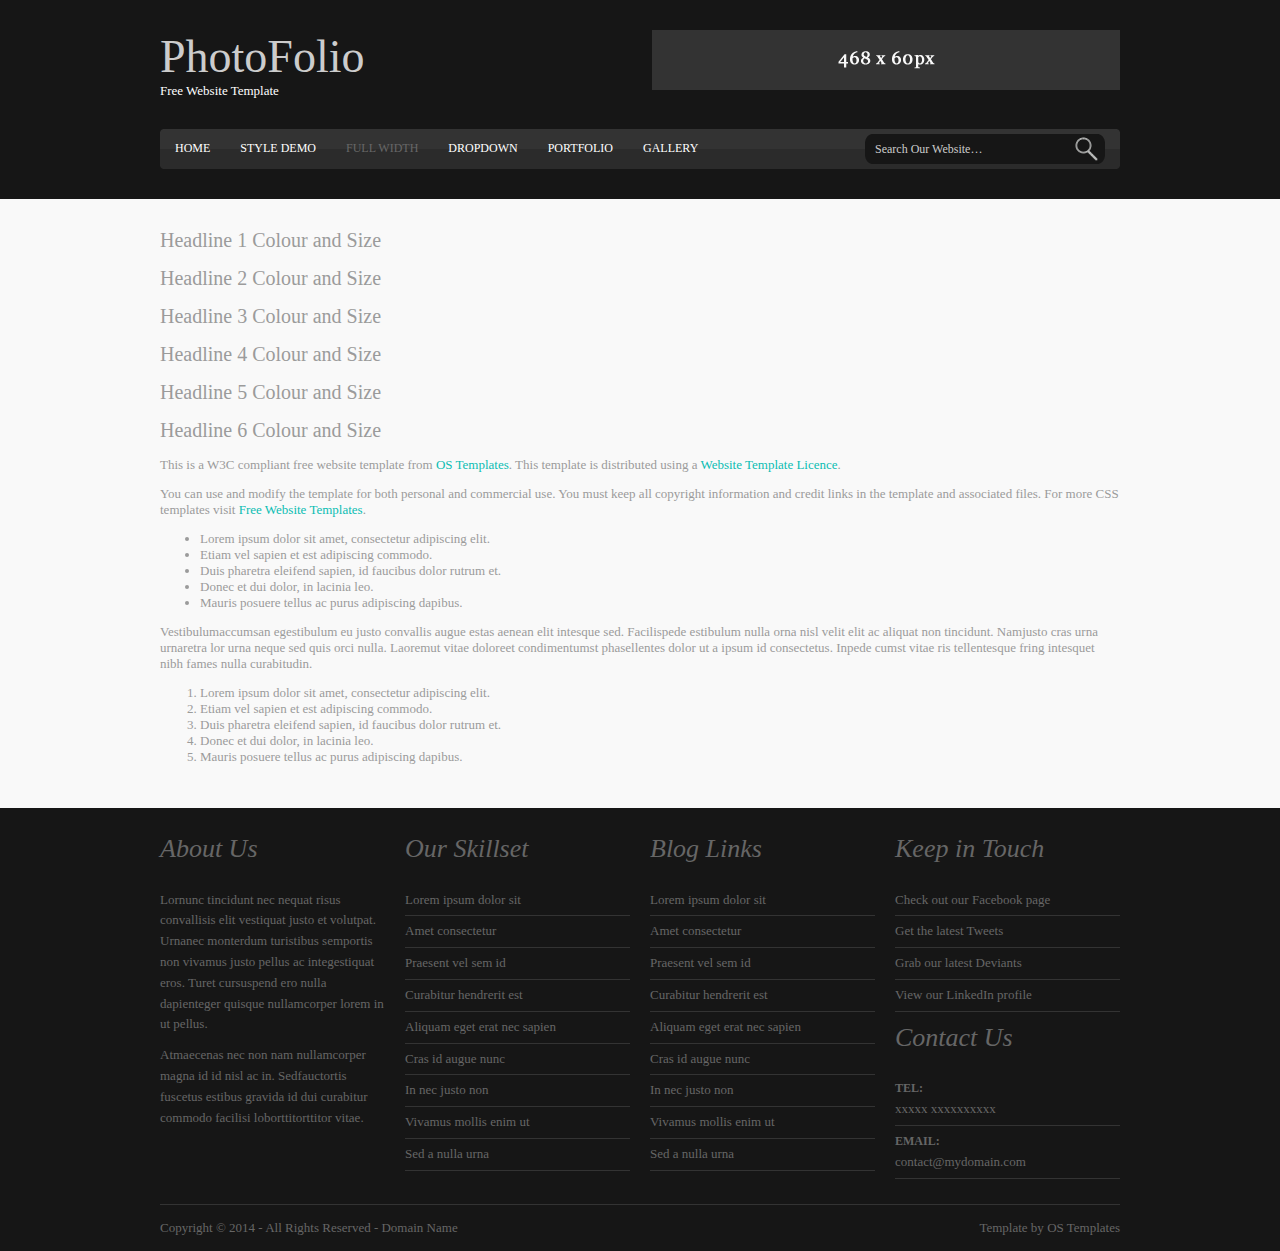
<file: pages/full-width.html>
<!DOCTYPE html PUBLIC "-//W3C//DTD XHTML 1.0 Transitional//EN" "http://www.w3.org/TR/xhtml1/DTD/xhtml1-transitional.dtd">
<!--
Template Name: PhotoFolio
Author: <a href="http://www.os-templates.com/">OS Templates</a>
Author URI: http://www.os-templates.com/
Licence: Free to use under our free template licence terms
Licence URI: http://www.os-templates.com/template-terms
-->
<html xmlns="http://www.w3.org/1999/xhtml">
<head>
<title>PhotoFolio | Full Width</title>
<meta http-equiv="Content-Type" content="text/html; charset=iso-8859-1" />
<link rel="stylesheet" href="../layout/styles/layout.css" type="text/css" />
</head>
<body id="top">
<div class="wrapper col1">
  <div id="header" class="clear">
    <div class="fl_left">
      <h1><a href="../index.html">PhotoFolio</a></h1>
      <p>Free Website Template</p>
    </div>
    <div class="fl_right"><a href="#"><img src="../images/demo/468x60.gif" alt="" /></a></div>
  </div>
</div>
<!-- ####################################################################################################### -->
<div class="wrapper col1">
  <div id="topbar" class="clear">
    <ul id="topnav">
      <li><a href="../index.html">Home</a></li>
      <li><a href="style-demo.html">Style Demo</a></li>
      <li class="active"><a href="full-width.html">Full Width</a></li>
      <li><a href="#">DropDown</a>
        <ul>
          <li><a href="#">Link 1</a></li>
          <li><a href="#">Link 2</a></li>
          <li><a href="#">Link 3</a></li>
        </ul>
      </li>
      <li><a href="portfolio.html">Portfolio</a></li>
      <li class="last"><a href="gallery.html">Gallery</a></li>
    </ul>
    <form action="#" method="post" id="search">
      <fieldset>
        <legend>Site Search</legend>
        <input type="text" value="Search Our Website&hellip;" onfocus="this.value=(this.value=='Search Our Website&hellip;')? '' : this.value ;" />
        <input type="image" id="go" src="../layout/images/search.gif" alt="Search" />
      </fieldset>
    </form>
  </div>
</div>
<!-- ####################################################################################################### -->
<div class="wrapper col2">
  <div id="container" class="clear"> 
    <!-- ####################################################################################################### -->
    <h1>Headline 1 Colour and Size</h1>
    <h2>Headline 2 Colour and Size</h2>
    <h3>Headline 3 Colour and Size</h3>
    <h4>Headline 4 Colour and Size</h4>
    <h5>Headline 5 Colour and Size</h5>
    <h6>Headline 6 Colour and Size</h6>
    <p>This is a W3C compliant free website template from <a href="http://www.os-templates.com/" title="Free Website Templates">OS Templates</a>. This template is distributed using a <a href="http://www.os-templates.com/template-terms">Website Template Licence</a>.</p>
    <p>You can use and modify the template for both personal and commercial use. You must keep all copyright information and credit links in the template and associated files. For more CSS templates visit <a href="http://www.os-templates.com/">Free Website Templates</a>.</p>
    <ul>
      <li>Lorem ipsum dolor sit amet, consectetur adipiscing elit.</li>
      <li>Etiam vel sapien et est adipiscing commodo.</li>
      <li>Duis pharetra eleifend sapien, id faucibus dolor rutrum et.</li>
      <li>Donec et dui dolor, in lacinia leo.</li>
      <li>Mauris posuere tellus ac purus adipiscing dapibus.</li>
    </ul>
    <p>Vestibulumaccumsan egestibulum eu justo convallis augue estas aenean elit intesque sed. Facilispede estibulum nulla orna nisl velit elit ac aliquat non tincidunt. Namjusto cras urna urnaretra lor urna neque sed quis orci nulla. Laoremut vitae doloreet condimentumst phasellentes dolor ut a ipsum id consectetus. Inpede cumst vitae ris tellentesque fring intesquet nibh fames nulla curabitudin.</p>
    <ol>
      <li>Lorem ipsum dolor sit amet, consectetur adipiscing elit.</li>
      <li>Etiam vel sapien et est adipiscing commodo.</li>
      <li>Duis pharetra eleifend sapien, id faucibus dolor rutrum et.</li>
      <li>Donec et dui dolor, in lacinia leo.</li>
      <li>Mauris posuere tellus ac purus adipiscing dapibus.</li>
    </ol>
    <!-- ####################################################################################################### --> 
  </div>
</div>
<!-- ####################################################################################################### -->
<div class="wrapper">
  <div id="footer" class="clear">
    <div class="footbox">
      <h2>About Us</h2>
      <p>Lornunc tincidunt nec nequat risus convallisis elit vestiquat justo et volutpat. Urnanec monterdum turistibus semportis non vivamus justo pellus ac integestiquat eros. Turet cursuspend ero nulla dapienteger quisque nullamcorper lorem in ut pellus.</p>
      <p>Atmaecenas nec non nam nullamcorper magna id id nisl ac in. Sedfauctortis fuscetus estibus gravida id dui curabitur commodo facilisi loborttitorttitor vitae.</p>
    </div>
    <div class="footbox">
      <h2>Our Skillset</h2>
      <ul>
        <li><a href="#">Lorem ipsum dolor sit</a></li>
        <li><a href="#">Amet consectetur</a></li>
        <li><a href="#">Praesent vel sem id</a></li>
        <li><a href="#">Curabitur hendrerit est</a></li>
        <li><a href="#">Aliquam eget erat nec sapien</a></li>
        <li><a href="#">Cras id augue nunc</a></li>
        <li><a href="#">In nec justo non</a></li>
        <li><a href="#">Vivamus mollis enim ut</a></li>
        <li class="last"><a href="#">Sed a nulla urna</a></li>
      </ul>
    </div>
    <div class="footbox">
      <h2>Blog Links</h2>
      <ul>
        <li><a href="#">Lorem ipsum dolor sit</a></li>
        <li><a href="#">Amet consectetur</a></li>
        <li><a href="#">Praesent vel sem id</a></li>
        <li><a href="#">Curabitur hendrerit est</a></li>
        <li><a href="#">Aliquam eget erat nec sapien</a></li>
        <li><a href="#">Cras id augue nunc</a></li>
        <li><a href="#">In nec justo non</a></li>
        <li><a href="#">Vivamus mollis enim ut</a></li>
        <li class="last"><a href="#">Sed a nulla urna</a></li>
      </ul>
    </div>
    <div class="footbox last">
      <h2>Keep in Touch</h2>
      <ul>
        <li><a href="#">Check out our Facebook page</a></li>
        <li><a href="#">Get the latest Tweets</a></li>
        <li><a href="#">Grab our latest Deviants</a></li>
        <li><a href="#">View our LinkedIn profile</a></li>
      </ul>
      <h2>Contact Us</h2>
      <ul>
        <li><strong class="title">Tel:</strong><br />
          xxxxx xxxxxxxxxx</li>
        <li><strong class="title">Email:</strong><br />
          <a href="#">contact@mydomain.com</a></li>
      </ul>
    </div>
  </div>
</div>
<!-- ####################################################################################################### -->
<div class="wrapper">
  <div id="copyright" class="clear">
    <p class="fl_left">Copyright &copy; 2014 - All Rights Reserved - <a href="#">Domain Name</a></p>
    <p class="fl_right">Template by <a target="_blank" href="http://www.os-templates.com/" title="Free Website Templates">OS Templates</a></p>
  </div>
</div>
</body>
</html>
</file>
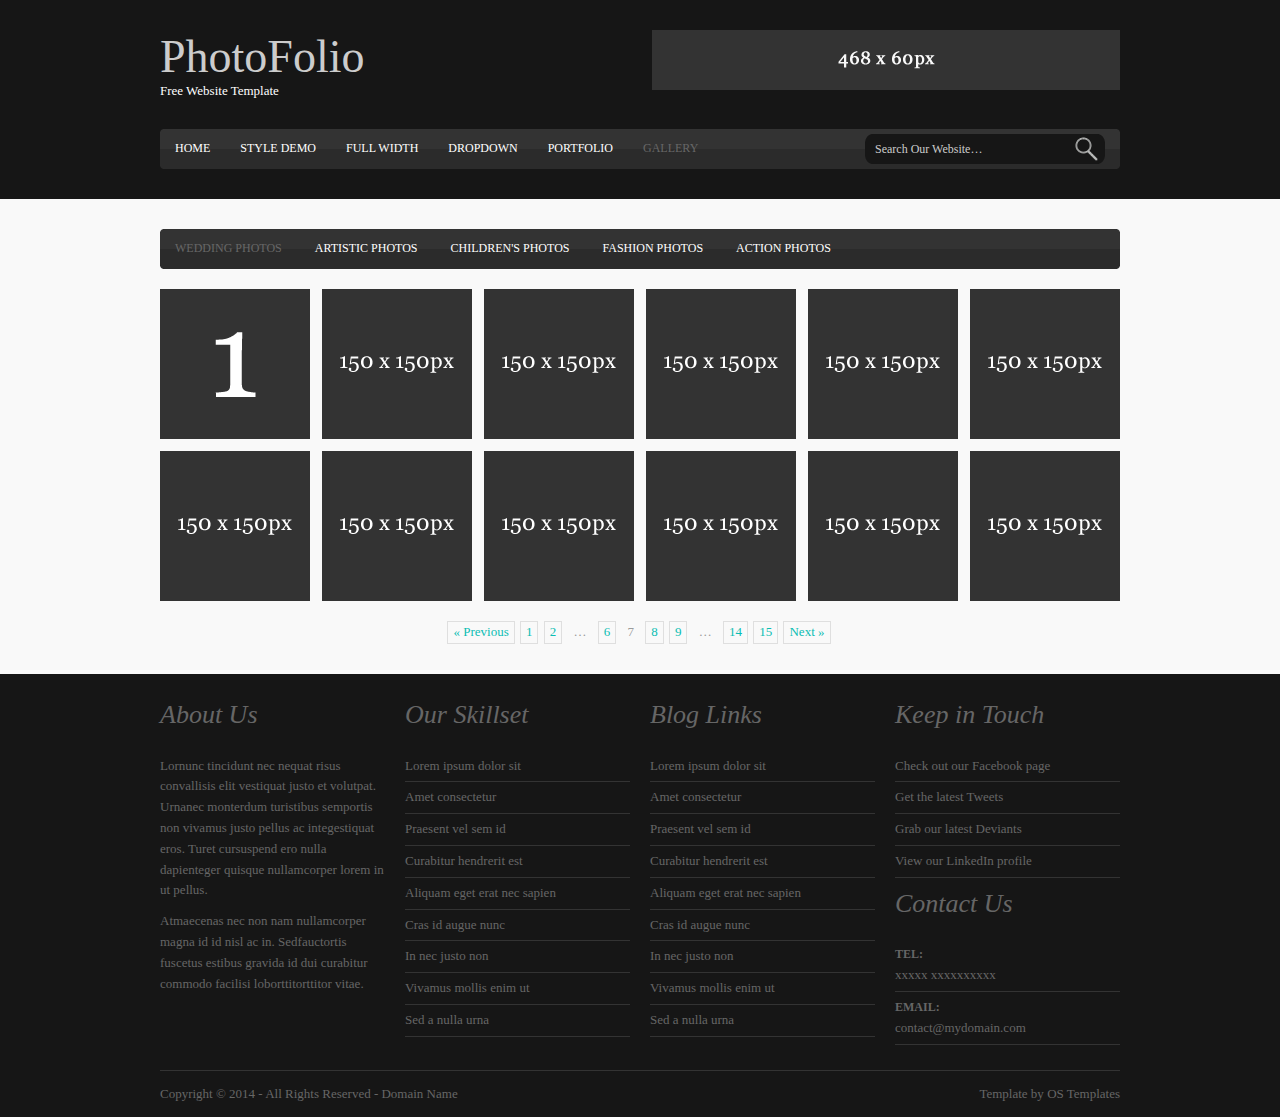
<file: pages/gallery.html>
<!DOCTYPE html PUBLIC "-//W3C//DTD XHTML 1.0 Transitional//EN" "http://www.w3.org/TR/xhtml1/DTD/xhtml1-transitional.dtd">
<!--
Template Name: PhotoFolio
Author: <a href="http://www.os-templates.com/">OS Templates</a>
Author URI: http://www.os-templates.com/
Licence: Free to use under our free template licence terms
Licence URI: http://www.os-templates.com/template-terms
-->
<html xmlns="http://www.w3.org/1999/xhtml">
<head>
<title>PhotoFolio | Gallery</title>
<meta http-equiv="Content-Type" content="text/html; charset=iso-8859-1" />
<link rel="stylesheet" href="../layout/styles/layout.css" type="text/css" />
<script type="text/javascript" src="../layout/scripts/jquery.min.js"></script>
<!-- tabs -->
<script type="text/javascript" src="../layout/scripts/jquery.ui.min.js"></script>
<script type="text/javascript">
$(document).ready(function () {
    $("#tabcontainer").tabs({
        event: "click"
    });
});
</script>
<!-- / tabs -->
<!-- prettyPhoto -->
<link rel="stylesheet" href="../layout/scripts/prettyphoto/prettyPhoto.css" type="text/css" />
<script type="text/javascript" src="../layout/scripts/prettyphoto/jquery.prettyPhoto.js"></script>
<script type="text/javascript">
$(document).ready(function() {
    $("a[rel^='prettyPhoto']").prettyPhoto({
        theme: 'dark_rounded',
        overlay_gallery: false,
        social_tools: false
    });
});
</script>
<!-- / prettyPhoto -->
</head>
<body id="top">
<div class="wrapper col1">
  <div id="header" class="clear">
    <div class="fl_left">
      <h1><a href="../index.html">PhotoFolio</a></h1>
      <p>Free Website Template</p>
    </div>
    <div class="fl_right"><a href="#"><img src="../images/demo/468x60.gif" alt="" /></a></div>
  </div>
</div>
<!-- ####################################################################################################### -->
<div class="wrapper col1">
  <div id="topbar" class="clear">
    <ul id="topnav">
      <li><a href="../index.html">Home</a></li>
      <li><a href="style-demo.html">Style Demo</a></li>
      <li><a href="full-width.html">Full Width</a></li>
      <li><a href="#">DropDown</a>
        <ul>
          <li><a href="#">Link 1</a></li>
          <li><a href="#">Link 2</a></li>
          <li><a href="#">Link 3</a></li>
        </ul>
      </li>
      <li><a href="portfolio.html">Portfolio</a></li>
      <li class="active last"><a href="gallery.html">Gallery</a></li>
    </ul>
    <form action="#" method="post" id="search">
      <fieldset>
        <legend>Site Search</legend>
        <input type="text" value="Search Our Website&hellip;" onfocus="this.value=(this.value=='Search Our Website&hellip;')? '' : this.value ;" />
        <input type="image" id="go" src="../layout/images/search.gif" alt="Search" />
      </fieldset>
    </form>
  </div>
</div>
<!-- ####################################################################################################### -->
<div class="wrapper col2">
  <div id="container" class="clear"> 
    <!-- ####################################################################################################### -->
    <div id="tabcontainer">
      <ul id="tabnav">
        <li><a href="#tabs-1">Wedding Photos</a></li>
        <li><a href="#tabs-2">Artistic Photos</a></li>
        <li><a href="#tabs-3">Children's Photos</a></li>
        <li><a href="#tabs-4">Fashion Photos</a></li>
        <li><a href="#tabs-5">Action Photos</a></li>
      </ul>
      <!-- ########### -->
      <div id="tabs-1" class="gallery clear">
        <ul>
          <li><a href="../images/demo/portfolioslider/1.gif" rel="prettyPhoto[gallery1]" title="Image 1"><img src="../images/demo/gallery/1.gif" alt="Title Text" /></a></li>
          <li><a href="../images/demo/portfolioslider/1.gif" rel="prettyPhoto[gallery1]" title="Image 2"><img src="../images/demo/gallery/150x150.gif" alt="Title Text" /></a></li>
          <li><a href="../images/demo/portfolioslider/1.gif" rel="prettyPhoto[gallery1]" title="Image 3"><img src="../images/demo/gallery/150x150.gif" alt="Title Text" /></a></li>
          <li><a href="../images/demo/portfolioslider/1.gif" rel="prettyPhoto[gallery1]" title="Image 4"><img src="../images/demo/gallery/150x150.gif" alt="Title Text" /></a></li>
          <li><a href="../images/demo/portfolioslider/1.gif" rel="prettyPhoto[gallery1]" title="Image 5"><img src="../images/demo/gallery/150x150.gif" alt="Title Text" /></a></li>
          <li class="last"><a href="../images/demo/portfolioslider/1.gif" rel="prettyPhoto[gallery1]" title="Image 6"><img src="../images/demo/gallery/150x150.gif" alt="Title Text" /></a></li>
          <li><a href="../images/demo/portfolioslider/1.gif" rel="prettyPhoto[gallery1]" title="Image 7"><img src="../images/demo/gallery/150x150.gif" alt="Title Text" /></a></li>
          <li><a href="../images/demo/portfolioslider/1.gif" rel="prettyPhoto[gallery1]" title="Image 8"><img src="../images/demo/gallery/150x150.gif" alt="Title Text" /></a></li>
          <li><a href="../images/demo/portfolioslider/1.gif" rel="prettyPhoto[gallery1]" title="Image 9"><img src="../images/demo/gallery/150x150.gif" alt="Title Text" /></a></li>
          <li><a href="../images/demo/portfolioslider/1.gif" rel="prettyPhoto[gallery1]" title="Image 10"><img src="../images/demo/gallery/150x150.gif" alt="Title Text" /></a></li>
          <li><a href="../images/demo/portfolioslider/1.gif" rel="prettyPhoto[gallery1]" title="Image 11"><img src="../images/demo/gallery/150x150.gif" alt="Title Text" /></a></li>
          <li class="last"><a href="../images/demo/portfolioslider/1.gif" rel="prettyPhoto[gallery1]" title="Image 12"><img src="../images/demo/gallery/150x150.gif" alt="Title Text" /></a></li>
        </ul>
      </div>
      <!-- ########### -->
      <div id="tabs-2" class="gallery clear">
        <ul>
          <li><a href="../images/demo/portfolioslider/1.gif" rel="prettyPhoto[gallery2]" title="Image 1"><img src="../images/demo/gallery/2.gif" alt="Title Text" /></a></li>
          <li><a href="../images/demo/portfolioslider/1.gif" rel="prettyPhoto[gallery2]" title="Image 2"><img src="../images/demo/gallery/150x150.gif" alt="Title Text" /></a></li>
          <li><a href="../images/demo/portfolioslider/1.gif" rel="prettyPhoto[gallery2]" title="Image 3"><img src="../images/demo/gallery/150x150.gif" alt="Title Text" /></a></li>
          <li><a href="../images/demo/portfolioslider/1.gif" rel="prettyPhoto[gallery2]" title="Image 4"><img src="../images/demo/gallery/150x150.gif" alt="Title Text" /></a></li>
          <li><a href="../images/demo/portfolioslider/1.gif" rel="prettyPhoto[gallery2]" title="Image 5"><img src="../images/demo/gallery/150x150.gif" alt="Title Text" /></a></li>
          <li class="last"><a href="../images/demo/portfolioslider/1.gif" rel="prettyPhoto[gallery2]" title="Image 6"><img src="../images/demo/gallery/150x150.gif" alt="Title Text" /></a></li>
          <li><a href="../images/demo/portfolioslider/1.gif" rel="prettyPhoto[gallery2]" title="Image 7"><img src="../images/demo/gallery/150x150.gif" alt="Title Text" /></a></li>
          <li><a href="../images/demo/portfolioslider/1.gif" rel="prettyPhoto[gallery2]" title="Image 8"><img src="../images/demo/gallery/150x150.gif" alt="Title Text" /></a></li>
          <li><a href="../images/demo/portfolioslider/1.gif" rel="prettyPhoto[gallery2]" title="Image 9"><img src="../images/demo/gallery/150x150.gif" alt="Title Text" /></a></li>
          <li><a href="../images/demo/portfolioslider/1.gif" rel="prettyPhoto[gallery2]" title="Image 10"><img src="../images/demo/gallery/150x150.gif" alt="Title Text" /></a></li>
          <li><a href="../images/demo/portfolioslider/1.gif" rel="prettyPhoto[gallery2]" title="Image 11"><img src="../images/demo/gallery/150x150.gif" alt="Title Text" /></a></li>
          <li class="last"><a href="../images/demo/portfolioslider/1.gif" rel="prettyPhoto[gallery2]" title="Image 12"><img src="../images/demo/gallery/150x150.gif" alt="Title Text" /></a></li>
        </ul>
      </div>
      <!-- ########### -->
      <div id="tabs-3" class="gallery clear">
        <ul>
          <li><a href="../images/demo/portfolioslider/1.gif" rel="prettyPhoto[gallery3]" title="Image 1"><img src="../images/demo/gallery/3.gif" alt="Title Text" /></a></li>
          <li><a href="../images/demo/portfolioslider/1.gif" rel="prettyPhoto[gallery3]" title="Image 2"><img src="../images/demo/gallery/150x150.gif" alt="Title Text" /></a></li>
          <li><a href="../images/demo/portfolioslider/1.gif" rel="prettyPhoto[gallery3]" title="Image 3"><img src="../images/demo/gallery/150x150.gif" alt="Title Text" /></a></li>
          <li><a href="../images/demo/portfolioslider/1.gif" rel="prettyPhoto[gallery3]" title="Image 4"><img src="../images/demo/gallery/150x150.gif" alt="Title Text" /></a></li>
          <li><a href="../images/demo/portfolioslider/1.gif" rel="prettyPhoto[gallery3]" title="Image 5"><img src="../images/demo/gallery/150x150.gif" alt="Title Text" /></a></li>
          <li class="last"><a href="../images/demo/portfolioslider/1.gif" rel="prettyPhoto[gallery3]" title="Image 6"><img src="../images/demo/gallery/150x150.gif" alt="Title Text" /></a></li>
          <li><a href="../images/demo/portfolioslider/1.gif" rel="prettyPhoto[gallery3]" title="Image 7"><img src="../images/demo/gallery/150x150.gif" alt="Title Text" /></a></li>
          <li><a href="../images/demo/portfolioslider/1.gif" rel="prettyPhoto[gallery3]" title="Image 8"><img src="../images/demo/gallery/150x150.gif" alt="Title Text" /></a></li>
          <li><a href="../images/demo/portfolioslider/1.gif" rel="prettyPhoto[gallery3]" title="Image 9"><img src="../images/demo/gallery/150x150.gif" alt="Title Text" /></a></li>
          <li><a href="../images/demo/portfolioslider/1.gif" rel="prettyPhoto[gallery3]" title="Image 10"><img src="../images/demo/gallery/150x150.gif" alt="Title Text" /></a></li>
          <li><a href="../images/demo/portfolioslider/1.gif" rel="prettyPhoto[gallery3]" title="Image 11"><img src="../images/demo/gallery/150x150.gif" alt="Title Text" /></a></li>
          <li class="last"><a href="../images/demo/portfolioslider/1.gif" rel="prettyPhoto[gallery3]" title="Image 12"><img src="../images/demo/gallery/150x150.gif" alt="Title Text" /></a></li>
        </ul>
      </div>
      <!-- ########### -->
      <div id="tabs-4" class="gallery clear">
        <ul>
          <li><a href="../images/demo/portfolioslider/1.gif" rel="prettyPhoto[gallery4]" title="Image 1"><img src="../images/demo/gallery/4.gif" alt="Title Text" /></a></li>
          <li><a href="../images/demo/portfolioslider/1.gif" rel="prettyPhoto[gallery4]" title="Image 2"><img src="../images/demo/gallery/150x150.gif" alt="Title Text" /></a></li>
          <li><a href="../images/demo/portfolioslider/1.gif" rel="prettyPhoto[gallery4]" title="Image 3"><img src="../images/demo/gallery/150x150.gif" alt="Title Text" /></a></li>
          <li><a href="../images/demo/portfolioslider/1.gif" rel="prettyPhoto[gallery4]" title="Image 4"><img src="../images/demo/gallery/150x150.gif" alt="Title Text" /></a></li>
          <li><a href="../images/demo/portfolioslider/1.gif" rel="prettyPhoto[gallery4]" title="Image 5"><img src="../images/demo/gallery/150x150.gif" alt="Title Text" /></a></li>
          <li class="last"><a href="../images/demo/portfolioslider/1.gif" rel="prettyPhoto[gallery4]" title="Image 6"><img src="../images/demo/gallery/150x150.gif" alt="Title Text" /></a></li>
          <li><a href="../images/demo/portfolioslider/1.gif" rel="prettyPhoto[gallery4]" title="Image 7"><img src="../images/demo/gallery/150x150.gif" alt="Title Text" /></a></li>
          <li><a href="../images/demo/portfolioslider/1.gif" rel="prettyPhoto[gallery4]" title="Image 8"><img src="../images/demo/gallery/150x150.gif" alt="Title Text" /></a></li>
          <li><a href="../images/demo/portfolioslider/1.gif" rel="prettyPhoto[gallery4]" title="Image 9"><img src="../images/demo/gallery/150x150.gif" alt="Title Text" /></a></li>
          <li><a href="../images/demo/portfolioslider/1.gif" rel="prettyPhoto[gallery4]" title="Image 10"><img src="../images/demo/gallery/150x150.gif" alt="Title Text" /></a></li>
          <li><a href="../images/demo/portfolioslider/1.gif" rel="prettyPhoto[gallery4]" title="Image 11"><img src="../images/demo/gallery/150x150.gif" alt="Title Text" /></a></li>
          <li class="last"><a href="../images/demo/portfolioslider/1.gif" rel="prettyPhoto[gallery4]" title="Image 12"><img src="../images/demo/gallery/150x150.gif" alt="Title Text" /></a></li>
        </ul>
      </div>
      <!-- ########### -->
      <div id="tabs-5" class="gallery clear">
        <ul>
          <li><a href="../images/demo/portfolioslider/1.gif" rel="prettyPhoto[gallery5]" title="Image 1"><img src="../images/demo/gallery/5.gif" alt="Title Text" /></a></li>
          <li><a href="../images/demo/portfolioslider/1.gif" rel="prettyPhoto[gallery5]" title="Image 2"><img src="../images/demo/gallery/150x150.gif" alt="Title Text" /></a></li>
          <li><a href="../images/demo/portfolioslider/1.gif" rel="prettyPhoto[gallery5]" title="Image 3"><img src="../images/demo/gallery/150x150.gif" alt="Title Text" /></a></li>
          <li><a href="../images/demo/portfolioslider/1.gif" rel="prettyPhoto[gallery5]" title="Image 4"><img src="../images/demo/gallery/150x150.gif" alt="Title Text" /></a></li>
          <li><a href="../images/demo/portfolioslider/1.gif" rel="prettyPhoto[gallery5]" title="Image 5"><img src="../images/demo/gallery/150x150.gif" alt="Title Text" /></a></li>
          <li class="last"><a href="../images/demo/portfolioslider/1.gif" rel="prettyPhoto[gallery5]" title="Image 6"><img src="../images/demo/gallery/150x150.gif" alt="Title Text" /></a></li>
          <li><a href="../images/demo/portfolioslider/1.gif" rel="prettyPhoto[gallery5]" title="Image 7"><img src="../images/demo/gallery/150x150.gif" alt="Title Text" /></a></li>
          <li><a href="../images/demo/portfolioslider/1.gif" rel="prettyPhoto[gallery5]" title="Image 8"><img src="../images/demo/gallery/150x150.gif" alt="Title Text" /></a></li>
          <li><a href="../images/demo/portfolioslider/1.gif" rel="prettyPhoto[gallery5]" title="Image 9"><img src="../images/demo/gallery/150x150.gif" alt="Title Text" /></a></li>
          <li><a href="../images/demo/portfolioslider/1.gif" rel="prettyPhoto[gallery5]" title="Image 10"><img src="../images/demo/gallery/150x150.gif" alt="Title Text" /></a></li>
          <li><a href="../images/demo/portfolioslider/1.gif" rel="prettyPhoto[gallery5]" title="Image 11"><img src="../images/demo/gallery/150x150.gif" alt="Title Text" /></a></li>
          <li class="last"><a href="../images/demo/portfolioslider/1.gif" rel="prettyPhoto[gallery5]" title="Image 12"><img src="../images/demo/gallery/150x150.gif" alt="Title Text" /></a></li>
        </ul>
      </div>
      <!-- ########### --> 
    </div>
    <!-- ####################################################################################################### -->
    <div class="pagination">
      <ul>
        <li class="prev"><a href="#">&laquo; Previous</a></li>
        <li><a href="#">1</a></li>
        <li><a href="#">2</a></li>
        <li class="splitter">&hellip;</li>
        <li><a href="#">6</a></li>
        <li class="current">7</li>
        <li><a href="#">8</a></li>
        <li><a href="#">9</a></li>
        <li class="splitter">&hellip;</li>
        <li><a href="#">14</a></li>
        <li><a href="#">15</a></li>
        <li class="next"><a href="#">Next &raquo;</a></li>
      </ul>
    </div>
    <!-- ####################################################################################################### --> 
  </div>
</div>
<!-- ####################################################################################################### -->
<div class="wrapper">
  <div id="footer" class="clear">
    <div class="footbox">
      <h2>About Us</h2>
      <p>Lornunc tincidunt nec nequat risus convallisis elit vestiquat justo et volutpat. Urnanec monterdum turistibus semportis non vivamus justo pellus ac integestiquat eros. Turet cursuspend ero nulla dapienteger quisque nullamcorper lorem in ut pellus.</p>
      <p>Atmaecenas nec non nam nullamcorper magna id id nisl ac in. Sedfauctortis fuscetus estibus gravida id dui curabitur commodo facilisi loborttitorttitor vitae.</p>
    </div>
    <div class="footbox">
      <h2>Our Skillset</h2>
      <ul>
        <li><a href="#">Lorem ipsum dolor sit</a></li>
        <li><a href="#">Amet consectetur</a></li>
        <li><a href="#">Praesent vel sem id</a></li>
        <li><a href="#">Curabitur hendrerit est</a></li>
        <li><a href="#">Aliquam eget erat nec sapien</a></li>
        <li><a href="#">Cras id augue nunc</a></li>
        <li><a href="#">In nec justo non</a></li>
        <li><a href="#">Vivamus mollis enim ut</a></li>
        <li class="last"><a href="#">Sed a nulla urna</a></li>
      </ul>
    </div>
    <div class="footbox">
      <h2>Blog Links</h2>
      <ul>
        <li><a href="#">Lorem ipsum dolor sit</a></li>
        <li><a href="#">Amet consectetur</a></li>
        <li><a href="#">Praesent vel sem id</a></li>
        <li><a href="#">Curabitur hendrerit est</a></li>
        <li><a href="#">Aliquam eget erat nec sapien</a></li>
        <li><a href="#">Cras id augue nunc</a></li>
        <li><a href="#">In nec justo non</a></li>
        <li><a href="#">Vivamus mollis enim ut</a></li>
        <li class="last"><a href="#">Sed a nulla urna</a></li>
      </ul>
    </div>
    <div class="footbox last">
      <h2>Keep in Touch</h2>
      <ul>
        <li><a href="#">Check out our Facebook page</a></li>
        <li><a href="#">Get the latest Tweets</a></li>
        <li><a href="#">Grab our latest Deviants</a></li>
        <li><a href="#">View our LinkedIn profile</a></li>
      </ul>
      <h2>Contact Us</h2>
      <ul>
        <li><strong class="title">Tel:</strong><br />
          xxxxx xxxxxxxxxx</li>
        <li><strong class="title">Email:</strong><br />
          <a href="#">contact@mydomain.com</a></li>
      </ul>
    </div>
  </div>
</div>
<!-- ####################################################################################################### -->
<div class="wrapper">
  <div id="copyright" class="clear">
    <p class="fl_left">Copyright &copy; 2014 - All Rights Reserved - <a href="#">Domain Name</a></p>
    <p class="fl_right">Template by <a target="_blank" href="http://www.os-templates.com/" title="Free Website Templates">OS Templates</a></p>
  </div>
</div>
</body>
</html>
</file>
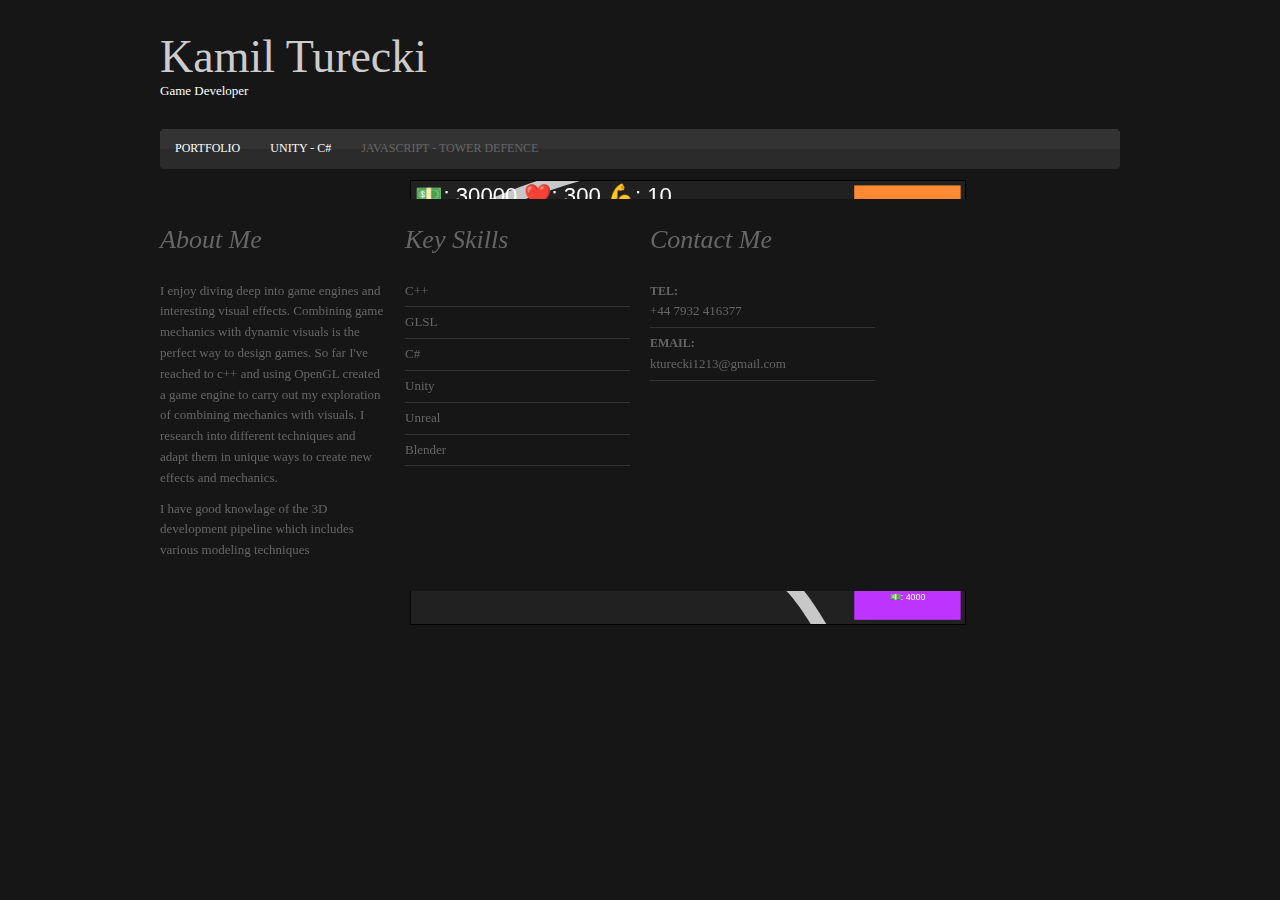
<file: pages/JSTD.html>
<!DOCTYPE html
  PUBLIC "-//W3C//DTD XHTML 1.0 Transitional//EN" "http://www.w3.org/TR/xhtml1/DTD/xhtml1-transitional.dtd">
<!--
Template Name: PhotoFolio
Author: <a href="http://www.os-templates.com/">OS Templates</a>
Author URI: http://www.os-templates.com/
Licence: Free to use under our free template licence terms
Licence URI: http://www.os-templates.com/template-terms
-->
<html xmlns="http://www.w3.org/1999/xhtml">

<head>
  <title>PhotoFolio | Gallery</title>
  <meta http-equiv="Content-Type" content="text/html; charset=iso-8859-1" />
  <meta charset="UTF-8">
  <meta http-equiv="X-UA-Compatible" content="IE=edge">
  <meta name="viewport" content="width=device-width, inital-scale=1.0">
  <link rel="stylesheet" href="../JSTD/Style-CSS.css">
  <link rel="stylesheet" href="../layout/styles/layout.css" type="text/css" />
  <script type="text/javascript" src="../layout/scripts/jquery.min.js"></script>
  <!-- tabs -->
  <script type="text/javascript" src="../layout/scripts/jquery.ui.min.js"></script>
  <script type="text/javascript">
    $(document).ready(function () {
      $("#tabcontainer").tabs({
        event: "click"
      });
    });
  </script>
  <!-- / tabs -->
  <!-- prettyPhoto -->
  <link rel="stylesheet" href="../layout/scripts/prettyphoto/prettyPhoto.css" type="text/css" />
  <script type="text/javascript" src="../layout/scripts/prettyphoto/jquery.prettyPhoto.js"></script>
  <script type="text/javascript">
    $(document).ready(function () {
      $("a[rel^='prettyPhoto']").prettyPhoto({
        theme: 'dark_rounded',
        overlay_gallery: false,
        social_tools: false
      });
    });
  </script>
  <!-- / prettyPhoto -->
</head>

<body id="top">

  <div class="wrapper col1">
    <div id="header" class="clear">
      <div class="fl_left">
        <h1><a href="index.html">Kamil Turecki</a></h1>
        <p>Game Developer</p>
      </div>
      <div class="fl_right"><a href="#"><!--img src="images/demo/468x60.gif" alt="" /--></a></div>
    </div>
  </div>
  <div class="wrapper col1">
    <div id="topbar" class="clear">
      <ul id="topnav">
        <li><a href="../index.html">Portfolio</a></li>
        <li><a href="../pages/Unity.html">Unity - C#</a></li>
        <li class="active last"><a href="../pages/JSTD.html">Javascript - Tower Defence</a></li>
    </div>
  </div>
  <div>
    <!-- ####################################################################################################### -->
    <div id="gameCanvasContainer">
      <display id="Game"></display>
      <script type="module" src="../JSTD/Main-JS.js"></script>
    </div>
  </div>
  <!-- ####################################################################################################### -->
  <div class="wrapper">
    <div id="footer" class="clear">
      <div class="footbox">
        <h2>About Me</h2>
        <p>I enjoy diving deep into game engines and interesting visual effects. Combining game mechanics with dynamic
          visuals is the perfect way to design games. So far I've reached to c++ and using OpenGL created a game engine
          to carry out my exploration of combining mechanics with visuals. I research into different techniques and
          adapt them in unique ways to create new effects and mechanics.</p>
        <p>I have good knowlage of the 3D development pipeline which includes various modeling techniques</p>
      </div>
      <div class="footbox">
        <h2>Key Skills</h2>
        <ul>
          <li><a href="#">C++</a></li>
          <li><a href="#">GLSL</a></li>
          <li><a href="#">C#</a></li>
          <li><a href="#">Unity</a></li>
          <li><a href="#">Unreal</a></li>
          <li><a href="#">Blender</a></li>
          <!--
        <li><a href="#">In nec justo non</a></li>
        <li><a href="#">Vivamus mollis enim ut</a></li>
        <li class="last"><a href="#">Sed a nulla urna</a></li>
        -->
        </ul>
      </div>

      <div class="footbox">
        <!--
      <h2>Blog Links</h2>
      <ul>
        <li><a href="#">Lorem ipsum dolor sit</a></li>
        <li><a href="#">Amet consectetur</a></li>
        <li><a href="#">Praesent vel sem id</a></li>
        <li><a href="#">Curabitur hendrerit est</a></li>
        <li><a href="#">Aliquam eget erat nec sapien</a></li>
        <li><a href="#">Cras id augue nunc</a></li>
        <li><a href="#">In nec justo non</a></li>
        <li><a href="#">Vivamus mollis enim ut</a></li>
        <li class="last"><a href="#">Sed a nulla urna</a></li>
      </ul>
      -->
      </div>

      <div class="footbox last">
        <!--
      <h2>Keep in Touch</h2>
      <ul>
        <li><a href="#">Check out our Facebook page</a></li>
        <li><a href="#">Get the latest Tweets</a></li>
        <li><a href="#">Grab our latest Deviants</a></li>
        <li><a href="#">View our LinkedIn profile</a></li>
      </ul>
      -->
        <h2>Contact Me</h2>
        <ul>
          <li><strong class="title">Tel:</strong><br />
            +44 7932 416377</li>
          <li><strong class="title">Email:</strong><br />
            <a href="#">kturecki1213@gmail.com</a>
          </li>
        </ul>
      </div>
    </div>
  </div>
  <!-- ####################################################################################################### 
<div class="wrapper">
  <div id="copyright" class="clear">
    <p class="fl_left">Copyright &copy; 2014 - All Rights Reserved - <a href="#">Domain Name</a></p>
    <p class="fl_right">Template by <a target="_blank" href="http://www.os-templates.com/" title="Free Website Templates">OS Templates</a></p>
  </div>
</div>

-->
</body>

</html>
</file>
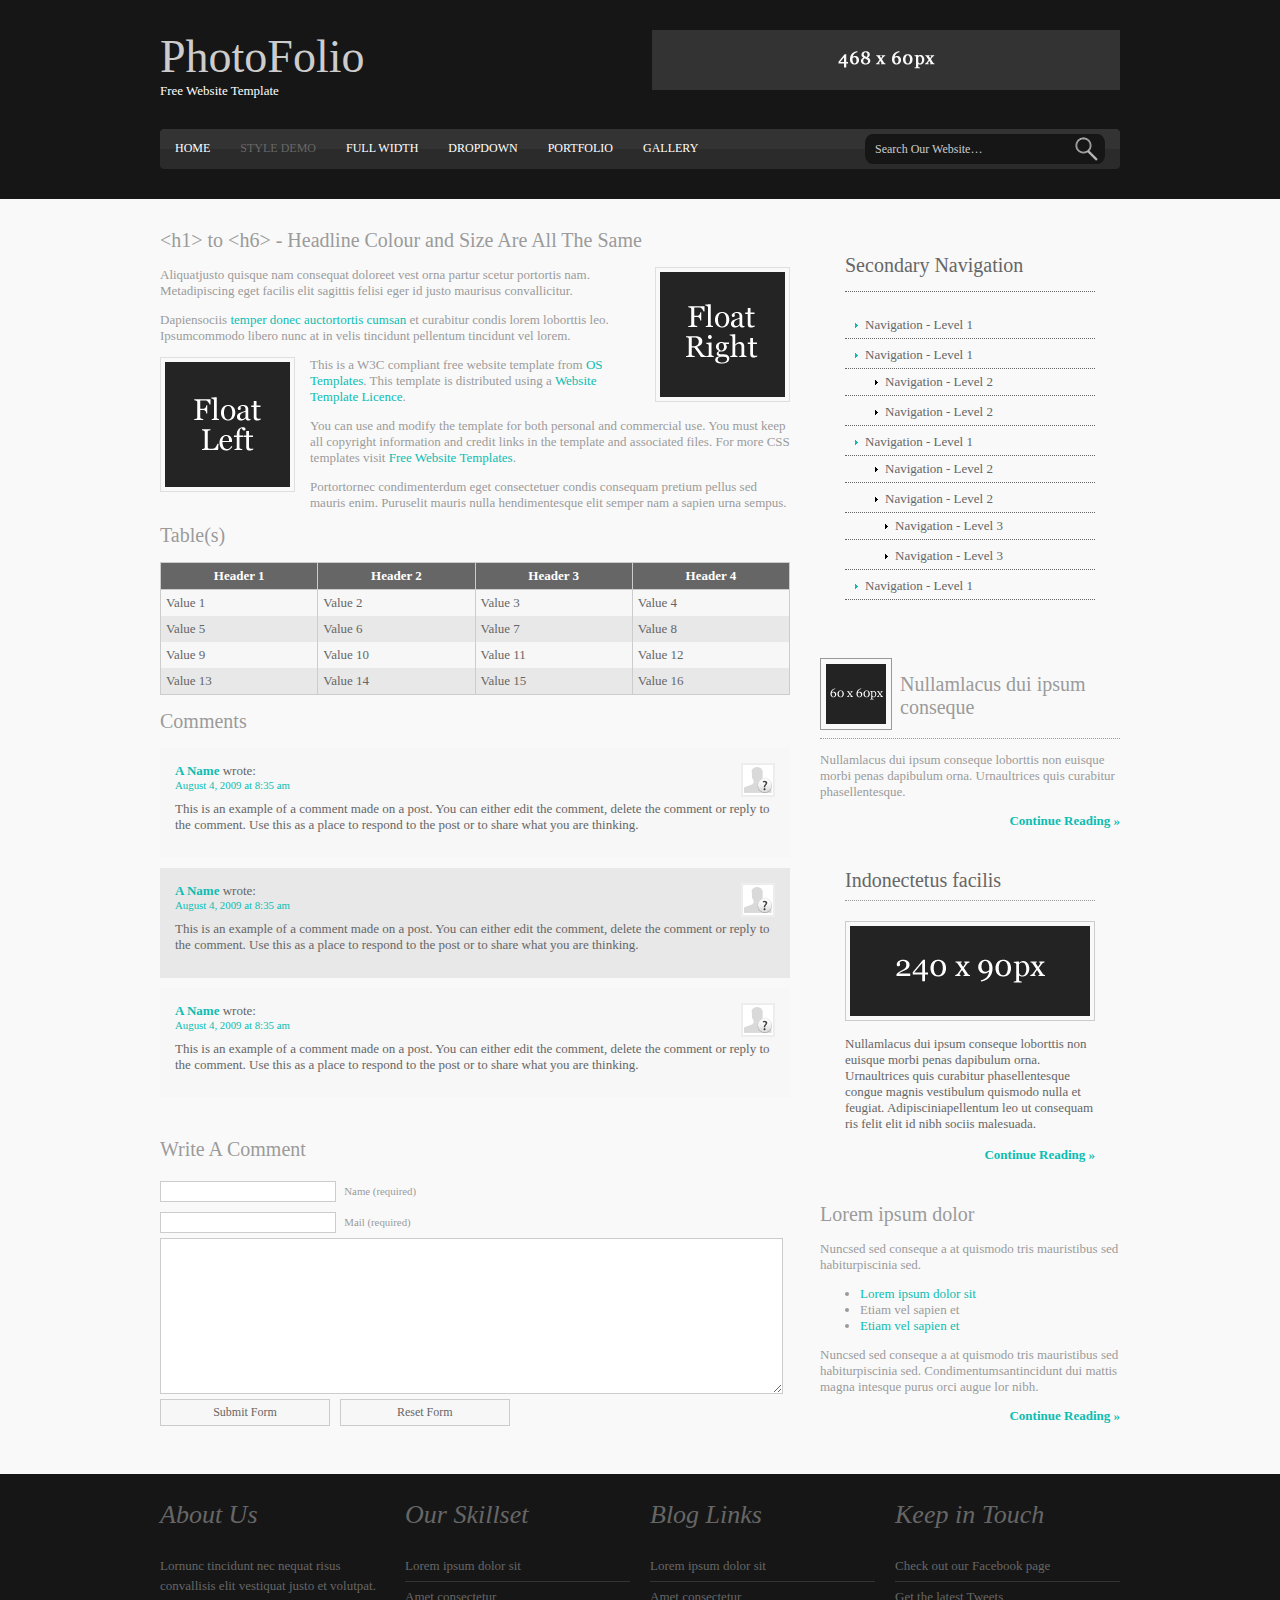
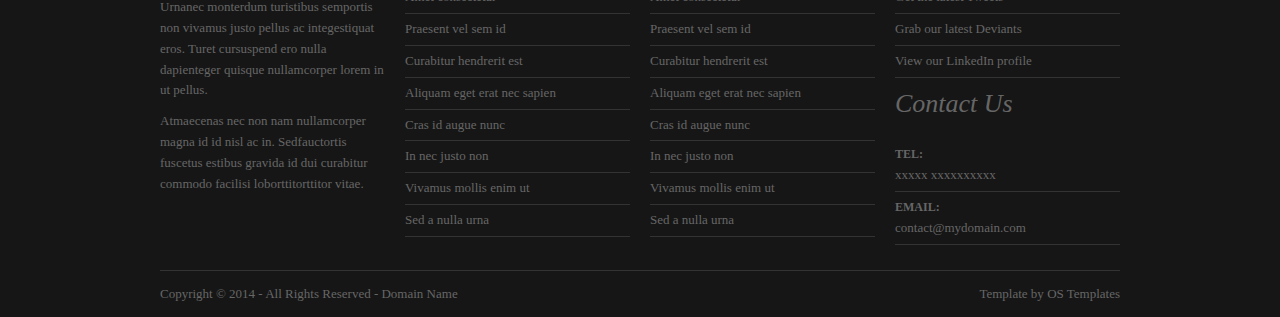
<file: pages/style-demo.html>
<!DOCTYPE html PUBLIC "-//W3C//DTD XHTML 1.0 Transitional//EN" "http://www.w3.org/TR/xhtml1/DTD/xhtml1-transitional.dtd">
<!--
Template Name: PhotoFolio
Author: <a href="http://www.os-templates.com/">OS Templates</a>
Author URI: http://www.os-templates.com/
Licence: Free to use under our free template licence terms
Licence URI: http://www.os-templates.com/template-terms
-->
<html xmlns="http://www.w3.org/1999/xhtml">
<head>
<title>PhotoFolio | Style Demo</title>
<meta http-equiv="Content-Type" content="text/html; charset=iso-8859-1" />
<link rel="stylesheet" href="../layout/styles/layout.css" type="text/css" />
</head>
<body id="top">
<div class="wrapper col1">
  <div id="header" class="clear">
    <div class="fl_left">
      <h1><a href="../index.html">PhotoFolio</a></h1>
      <p>Free Website Template</p>
    </div>
    <div class="fl_right"><a href="#"><img src="../images/demo/468x60.gif" alt="" /></a></div>
  </div>
</div>
<!-- ####################################################################################################### -->
<div class="wrapper col1">
  <div id="topbar" class="clear">
    <ul id="topnav">
      <li><a href="../index.html">Home</a></li>
      <li class="active"><a href="style-demo.html">Style Demo</a></li>
      <li><a href="full-width.html">Full Width</a></li>
      <li><a href="#">DropDown</a>
        <ul>
          <li><a href="#">Link 1</a></li>
          <li><a href="#">Link 2</a></li>
          <li><a href="#">Link 3</a></li>
        </ul>
      </li>
      <li><a href="portfolio.html">Portfolio</a></li>
      <li class="last"><a href="gallery.html">Gallery</a></li>
    </ul>
    <form action="#" method="post" id="search">
      <fieldset>
        <legend>Site Search</legend>
        <input type="text" value="Search Our Website&hellip;" onfocus="this.value=(this.value=='Search Our Website&hellip;')? '' : this.value ;" />
        <input type="image" id="go" src="../layout/images/search.gif" alt="Search" />
      </fieldset>
    </form>
  </div>
</div>
<!-- ####################################################################################################### -->
<div class="wrapper col2">
  <div id="container" class="clear"> 
    <!-- ####################################################################################################### -->
    <div id="content">
      <h1>&lt;h1&gt; to &lt;h6&gt; - Headline Colour and Size Are All The Same</h1>
      <img class="imgr" src="../images/demo/imgr.gif" alt="" width="125" height="125" />
      <p>Aliquatjusto quisque nam consequat doloreet vest orna partur scetur portortis nam. Metadipiscing eget facilis elit sagittis felisi eger id justo maurisus convallicitur.</p>
      <p>Dapiensociis <a href="#">temper donec auctortortis cumsan</a> et curabitur condis lorem loborttis leo. Ipsumcommodo libero nunc at in velis tincidunt pellentum tincidunt vel lorem.</p>
      <img class="imgl" src="../images/demo/imgl.gif" alt="" width="125" height="125" />
      <p>This is a W3C compliant free website template from <a href="http://www.os-templates.com/" title="Free Website Templates">OS Templates</a>. This template is distributed using a <a href="http://www.os-templates.com/template-terms">Website Template Licence</a>.</p>
      <p>You can use and modify the template for both personal and commercial use. You must keep all copyright information and credit links in the template and associated files. For more CSS templates visit <a href="http://www.os-templates.com/">Free Website Templates</a>.</p>
      <p>Portortornec condimenterdum eget consectetuer condis consequam pretium pellus sed mauris enim. Puruselit mauris nulla hendimentesque elit semper nam a sapien urna sempus.</p>
      <h2>Table(s)</h2>
      <table summary="Summary Here" cellpadding="0" cellspacing="0">
        <thead>
          <tr>
            <th>Header 1</th>
            <th>Header 2</th>
            <th>Header 3</th>
            <th>Header 4</th>
          </tr>
        </thead>
        <tbody>
          <tr class="light">
            <td>Value 1</td>
            <td>Value 2</td>
            <td>Value 3</td>
            <td>Value 4</td>
          </tr>
          <tr class="dark">
            <td>Value 5</td>
            <td>Value 6</td>
            <td>Value 7</td>
            <td>Value 8</td>
          </tr>
          <tr class="light">
            <td>Value 9</td>
            <td>Value 10</td>
            <td>Value 11</td>
            <td>Value 12</td>
          </tr>
          <tr class="dark">
            <td>Value 13</td>
            <td>Value 14</td>
            <td>Value 15</td>
            <td>Value 16</td>
          </tr>
        </tbody>
      </table>
      <div id="comments">
        <h2>Comments</h2>
        <ul class="commentlist">
          <li class="comment_odd">
            <div class="author"><img class="avatar" src="../images/demo/avatar.gif" width="32" height="32" alt="" /><span class="name"><a href="#">A Name</a></span> <span class="wrote">wrote:</span></div>
            <div class="submitdate"><a href="#">August 4, 2009 at 8:35 am</a></div>
            <p>This is an example of a comment made on a post. You can either edit the comment, delete the comment or reply to the comment. Use this as a place to respond to the post or to share what you are thinking.</p>
          </li>
          <li class="comment_even">
            <div class="author"><img class="avatar" src="../images/demo/avatar.gif" width="32" height="32" alt="" /><span class="name"><a href="#">A Name</a></span> <span class="wrote">wrote:</span></div>
            <div class="submitdate"><a href="#">August 4, 2009 at 8:35 am</a></div>
            <p>This is an example of a comment made on a post. You can either edit the comment, delete the comment or reply to the comment. Use this as a place to respond to the post or to share what you are thinking.</p>
          </li>
          <li class="comment_odd">
            <div class="author"><img class="avatar" src="../images/demo/avatar.gif" width="32" height="32" alt="" /><span class="name"><a href="#">A Name</a></span> <span class="wrote">wrote:</span></div>
            <div class="submitdate"><a href="#">August 4, 2009 at 8:35 am</a></div>
            <p>This is an example of a comment made on a post. You can either edit the comment, delete the comment or reply to the comment. Use this as a place to respond to the post or to share what you are thinking.</p>
          </li>
        </ul>
      </div>
      <h2>Write A Comment</h2>
      <div id="respond">
        <form action="#" method="post">
          <p>
            <input type="text" name="name" id="name" value="" size="22" />
            <label for="name"><small>Name (required)</small></label>
          </p>
          <p>
            <input type="text" name="email" id="email" value="" size="22" />
            <label for="email"><small>Mail (required)</small></label>
          </p>
          <p>
            <textarea name="comment" id="comment" cols="100%" rows="10"></textarea>
            <label for="comment" style="display:none;"><small>Comment (required)</small></label>
          </p>
          <p>
            <input name="submit" type="submit" id="submit" value="Submit Form" />
            &nbsp;
            <input name="reset" type="reset" id="reset" tabindex="5" value="Reset Form" />
          </p>
        </form>
      </div>
    </div>
    <div id="column">
      <div class="subnav">
        <h2>Secondary Navigation</h2>
        <ul>
          <li><a href="#">Navigation - Level 1</a></li>
          <li><a href="#">Navigation - Level 1</a>
            <ul>
              <li><a href="#">Navigation - Level 2</a></li>
              <li><a href="#">Navigation - Level 2</a></li>
            </ul>
          </li>
          <li><a href="#">Navigation - Level 1</a>
            <ul>
              <li><a href="#">Navigation - Level 2</a></li>
              <li><a href="#">Navigation - Level 2</a>
                <ul>
                  <li><a href="#">Navigation - Level 3</a></li>
                  <li><a href="#">Navigation - Level 3</a></li>
                </ul>
              </li>
            </ul>
          </li>
          <li><a href="#">Navigation - Level 1</a></li>
        </ul>
      </div>
      <div class="holder">
        <h2 class="title"><img src="../images/demo/60x60.gif" alt="" />Nullamlacus dui ipsum conseque</h2>
        <p>Nullamlacus dui ipsum conseque loborttis non euisque morbi penas dapibulum orna. Urnaultrices quis curabitur phasellentesque.</p>
        <p class="readmore"><a href="#">Continue Reading &raquo;</a></p>
      </div>
      <div id="featured">
        <ul>
          <li>
            <h2>Indonectetus facilis</h2>
            <p class="imgholder"><img src="../images/demo/240x90.gif" alt="" /></p>
            <p>Nullamlacus dui ipsum conseque loborttis non euisque morbi penas dapibulum orna. Urnaultrices quis curabitur phasellentesque congue magnis vestibulum quismodo nulla et feugiat. Adipisciniapellentum leo ut consequam ris felit elit id nibh sociis malesuada.</p>
            <p class="readmore"><a href="#">Continue Reading &raquo;</a></p>
          </li>
        </ul>
      </div>
      <div class="holder">
        <h2>Lorem ipsum dolor</h2>
        <p>Nuncsed sed conseque a at quismodo tris mauristibus sed habiturpiscinia sed.</p>
        <ul>
          <li><a href="#">Lorem ipsum dolor sit</a></li>
          <li>Etiam vel sapien et</li>
          <li><a href="#">Etiam vel sapien et</a></li>
        </ul>
        <p>Nuncsed sed conseque a at quismodo tris mauristibus sed habiturpiscinia sed. Condimentumsantincidunt dui mattis magna intesque purus orci augue lor nibh.</p>
        <p class="readmore"><a href="#">Continue Reading &raquo;</a></p>
      </div>
    </div>
    <!-- ####################################################################################################### --> 
  </div>
</div>
<!-- ####################################################################################################### -->
<div class="wrapper">
  <div id="footer" class="clear">
    <div class="footbox">
      <h2>About Us</h2>
      <p>Lornunc tincidunt nec nequat risus convallisis elit vestiquat justo et volutpat. Urnanec monterdum turistibus semportis non vivamus justo pellus ac integestiquat eros. Turet cursuspend ero nulla dapienteger quisque nullamcorper lorem in ut pellus.</p>
      <p>Atmaecenas nec non nam nullamcorper magna id id nisl ac in. Sedfauctortis fuscetus estibus gravida id dui curabitur commodo facilisi loborttitorttitor vitae.</p>
    </div>
    <div class="footbox">
      <h2>Our Skillset</h2>
      <ul>
        <li><a href="#">Lorem ipsum dolor sit</a></li>
        <li><a href="#">Amet consectetur</a></li>
        <li><a href="#">Praesent vel sem id</a></li>
        <li><a href="#">Curabitur hendrerit est</a></li>
        <li><a href="#">Aliquam eget erat nec sapien</a></li>
        <li><a href="#">Cras id augue nunc</a></li>
        <li><a href="#">In nec justo non</a></li>
        <li><a href="#">Vivamus mollis enim ut</a></li>
        <li class="last"><a href="#">Sed a nulla urna</a></li>
      </ul>
    </div>
    <div class="footbox">
      <h2>Blog Links</h2>
      <ul>
        <li><a href="#">Lorem ipsum dolor sit</a></li>
        <li><a href="#">Amet consectetur</a></li>
        <li><a href="#">Praesent vel sem id</a></li>
        <li><a href="#">Curabitur hendrerit est</a></li>
        <li><a href="#">Aliquam eget erat nec sapien</a></li>
        <li><a href="#">Cras id augue nunc</a></li>
        <li><a href="#">In nec justo non</a></li>
        <li><a href="#">Vivamus mollis enim ut</a></li>
        <li class="last"><a href="#">Sed a nulla urna</a></li>
      </ul>
    </div>
    <div class="footbox last">
      <h2>Keep in Touch</h2>
      <ul>
        <li><a href="#">Check out our Facebook page</a></li>
        <li><a href="#">Get the latest Tweets</a></li>
        <li><a href="#">Grab our latest Deviants</a></li>
        <li><a href="#">View our LinkedIn profile</a></li>
      </ul>
      <h2>Contact Us</h2>
      <ul>
        <li><strong class="title">Tel:</strong><br />
          xxxxx xxxxxxxxxx</li>
        <li><strong class="title">Email:</strong><br />
          <a href="#">contact@mydomain.com</a></li>
      </ul>
    </div>
  </div>
</div>
<!-- ####################################################################################################### -->
<div class="wrapper">
  <div id="copyright" class="clear">
    <p class="fl_left">Copyright &copy; 2014 - All Rights Reserved - <a href="#">Domain Name</a></p>
    <p class="fl_right">Template by <a target="_blank" href="http://www.os-templates.com/" title="Free Website Templates">OS Templates</a></p>
  </div>
</div>
</body>
</html>
</file>
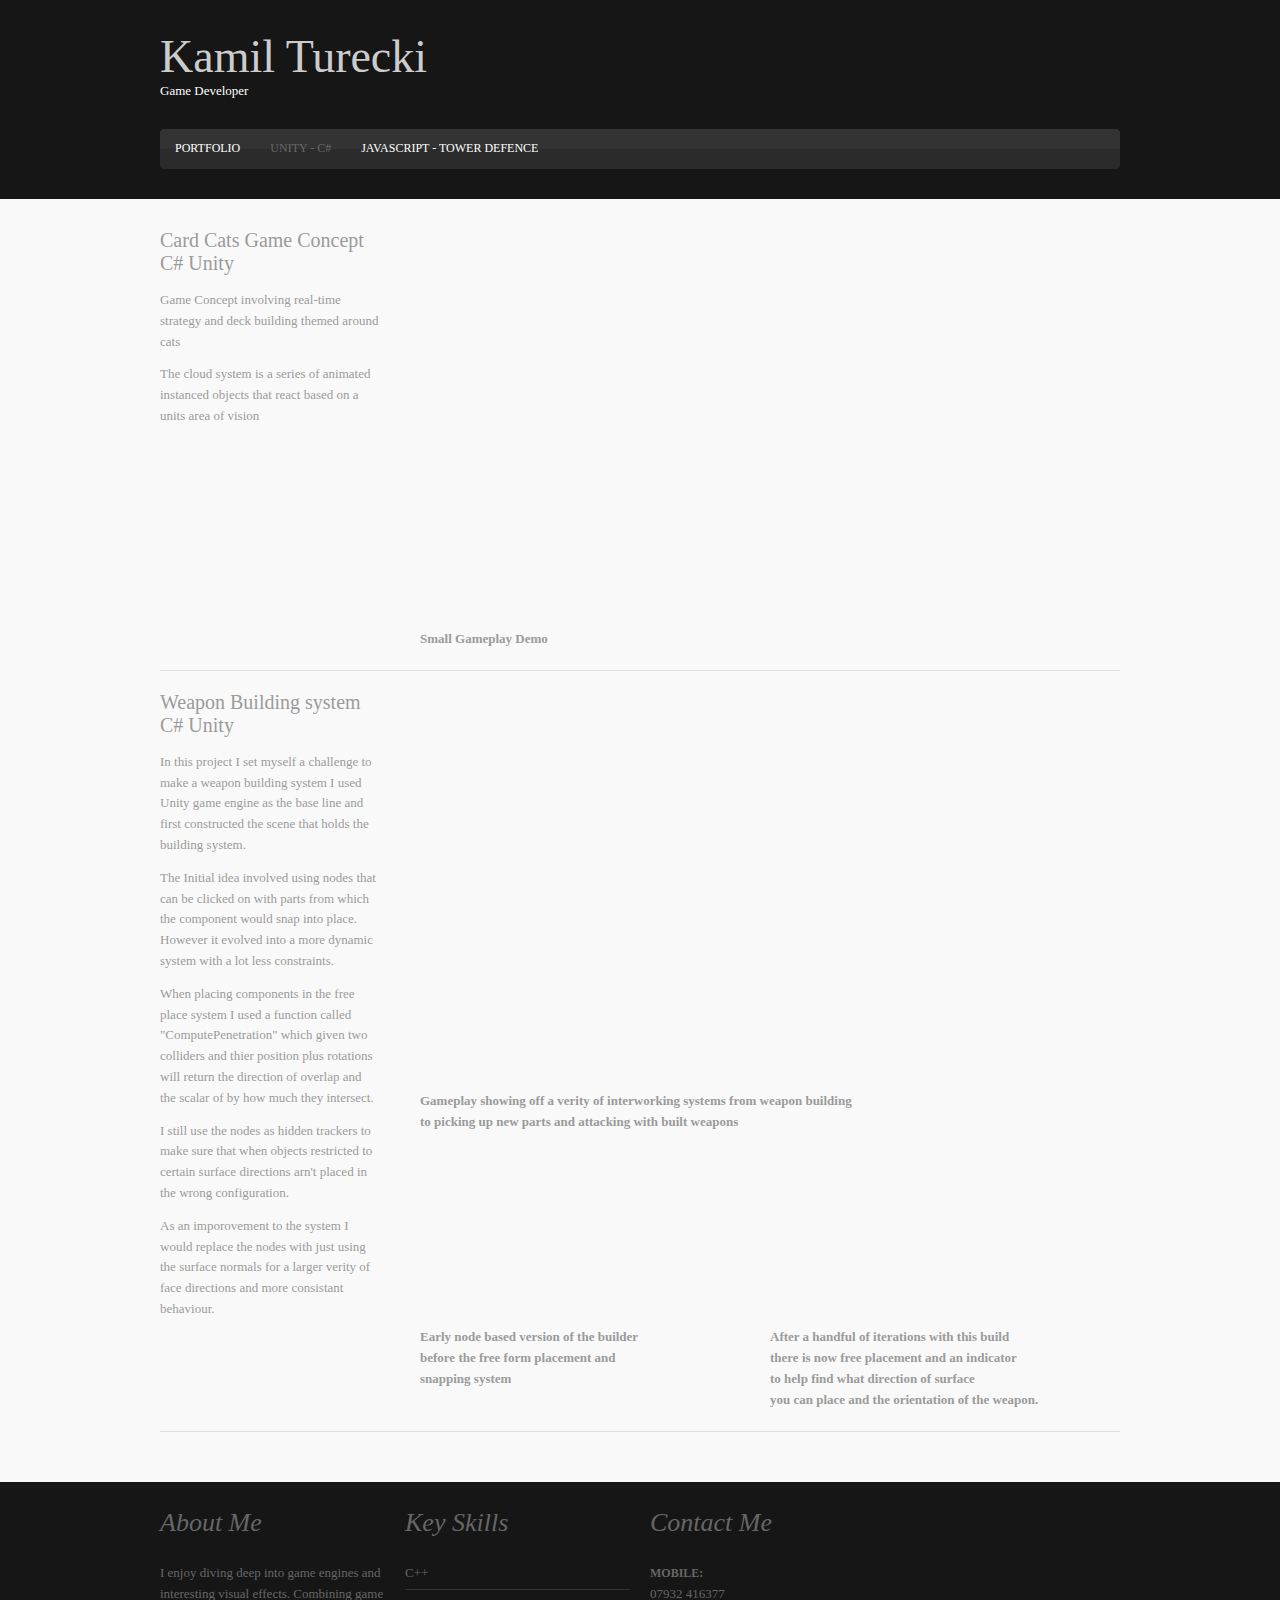
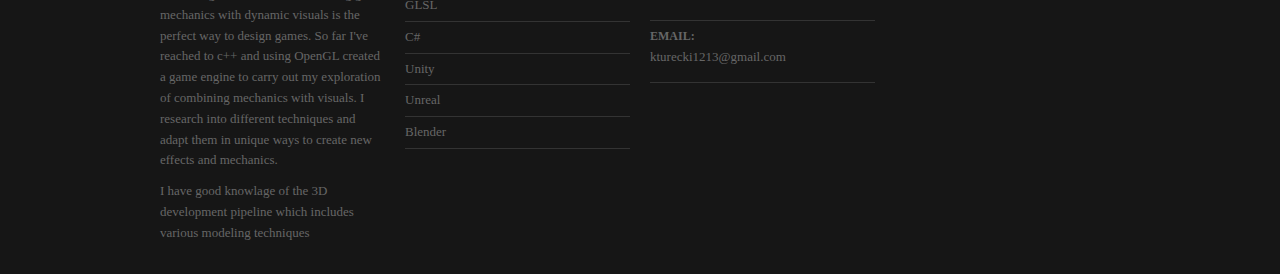
<file: pages/Unity.html>
<!DOCTYPE html
  PUBLIC "-//W3C//DTD XHTML 1.0 Transitional//EN" "http://www.w3.org/TR/xhtml1/DTD/xhtml1-transitional.dtd">
<!--
Template Name: PhotoFolio
Author: <a href="http://www.os-templates.com/">OS Templates</a>
Author URI: http://www.os-templates.com/
Licence: Free to use under our free template licence terms
Licence URI: http://www.os-templates.com/template-terms
-->
<html xmlns="http://www.w3.org/1999/xhtml">

<head>
  <title>PhotoFolio | Gallery</title>
  <meta http-equiv="Content-Type" content="text/html; charset=iso-8859-1" />
  <link rel="stylesheet" href="../layout/styles/layout.css" type="text/css" />
  <script type="text/javascript" src="../layout/scripts/jquery.min.js"></script>
  <!-- tabs -->
  <script type="text/javascript" src="../layout/scripts/jquery.ui.min.js"></script>
  <script type="text/javascript">
    $(document).ready(function () {
      $("#tabcontainer").tabs({
        event: "click"
      });
    });
  </script>
  <!-- / tabs -->
  <!-- prettyPhoto -->
  <link rel="stylesheet" href="../layout/scripts/prettyphoto/prettyPhoto.css" type="text/css" />
  <script type="text/javascript" src="../layout/scripts/prettyphoto/jquery.prettyPhoto.js"></script>
  <script type="text/javascript">
    $(document).ready(function () {
      $("a[rel^='prettyPhoto']").prettyPhoto({
        theme: 'dark_rounded',
        overlay_gallery: false,
        social_tools: false
      });
    });
  </script>
  <!-- / prettyPhoto -->
</head>

<body id="top">
  <div class="wrapper col1">
    <div id="header" class="clear">
      <div class="fl_left">
        <h1><a href="../index.html">Kamil Turecki</a></h1>
        <p>Game Developer</p>
      </div>
      <div class="fl_right"><a href="#"><!--img src="images/demo/468x60.gif" alt="" /--></a></div>
    </div>
  </div>
  <!-- ####################################################################################################### -->
  <div class="wrapper col1">
    <div id="topbar" class="clear">
      <ul id="topnav">
        <li><a href="../index.html">Portfolio</a></li>
        <li class="active"><a href="../pages/Unity.html">Unity - C#</a></li>
  
  
        <li><a href="../pages/JSTD.html">Javascript - Tower Defence</a></li>
      </ul>
        <!--li><a href="full-width.html">Full Width</a></li>
      <li><a href="#">DropDown</a>
        <ul>
          <li><a href="#">Link 1</a></li>
          <li><a href="#">Link 2</a></li>
          <li><a href="#">Link 3</a></li>
        </ul>
      </li>
      <li><a href="portfolio.html">Portfolio</a></li>
      <li class="active last"><a href="gallery.html">Gallery</a></li-->
      
      <!--form action="#" method="post" id="search">
        <fieldset>
          <legend>Site Search</legend>
          <input type="text" value="Search Our Website&hellip;"
            onfocus="this.value=(this.value=='Search Our Website&hellip;')? '' : this.value ;" />
          <input type="image" id="go" src="../layout/images/search.gif" alt="Search" />
        </fieldset>
      </form-->
    </div>
  </div>
  <!-- ####################################################################################################### -->
  </div>
  <!-- ####################################################################################################### -->
  <div class="wrapper col2">
    <div id="container" class="clear">
      <!-- ####################################################################################################### -->
      <div id="portfolio">
        <!--<nav class="Content"> -->
        <ul>
          <!-- CardCats -->
          <li>
            <div class="portfoliocontainer clear">
              <div class="fl_left">
                <h2>Card Cats Game Concept</h2>
                <h3>C# Unity <br></h3>
                <p>Game Concept involving real-time strategy and deck building themed around cats</p>
                <p>The cloud system is a series of animated instanced objects that react based on a units area of vision</p>

              </div>
              <div class="fl_right">
                <ul>
                  <li class="last"><iframe width="700" height="400"
                      src="https://www.youtube.com/embed/uv5749oiyyk?si=xHOl_-d8k6EELkBo" title="YouTube video player"
                      frameborder="0"
                      allow="accelerometer; autoplay; clipboard-write; encrypted-media; gyroscope; picture-in-picture; web-share"
                      referrerpolicy="strict-origin-when-cross-origin" allowfullscreen></iframe>
                    <p class="name">Small Gameplay Demo</p>
                  </li>
                </ul>
              </div>
            </div>
          </li>
          <!-- Volumetric Simulation and Rendering-->
          <li>
            <div class="portfoliocontainer clear">
              <div class="fl_left">
                <h2>Weapon Building system</h2>
                <h3>C# Unity <br></h3>

                <p>In this project I set myself a challenge to make a weapon building system I used Unity game engine as 
                  the base line and first constructed the scene that holds the building system.
                </p>
                <p>The Initial idea involved using nodes that can be clicked on with parts from which the component would snap
                  into place. However it evolved into a more dynamic system with a lot less constraints.
                </p>
                <p>When placing components in the free place system I used a function called "ComputePenetration" which given two colliders
                  and thier position plus rotations will return the direction of overlap and the scalar of by how much they intersect.
                </p>
                <p>I still use the nodes as hidden trackers to make sure that when objects restricted to certain surface directions arn't placed in the 
                  wrong configuration.
                </p>
                <p>As an imporovement to the system I would replace the nodes with just using the surface normals for a larger verity of face directions and
                  more consistant behaviour.
                </p>
              </div>
              <div class="fl_right">
                <ul>
                  <li class="last"><iframe width="700" height="400"
                    src="https://www.youtube.com/embed/S0Fbh_8n06E?si=MYWtGp_F6qSEoinE"  title="YouTube video player"
                    frameborder="0"
                    allow="accelerometer; autoplay; clipboard-write; encrypted-media; gyroscope; picture-in-picture; web-share"
                    referrerpolicy="strict-origin-when-cross-origin" allowfullscreen></iframe>
                  <p class="name">Gameplay showing off a verity of interworking systems from weapon building <br> 
                    to picking up new parts and attacking with built weapons</p>
                </li>
                  <li>
                    <iframe width="330" height="175" src="https://www.youtube.com/embed/O53or0aBCTY?si=54Z0IGARsXrCUiFf" title="YouTube video player" 
                    frameborder="0" 
                    allow="accelerometer; autoplay; clipboard-write; encrypted-media; gyroscope; picture-in-picture; web-share" 
                    referrerpolicy="strict-origin-when-cross-origin" allowfullscreen></iframe>
                    <p class="name">Early node based version of the builder <br> before the free form placement and <br> snapping system</p>
                  </li>
                  <li>
                    <iframe width="330" height="175" src="https://www.youtube.com/embed/QV5qkfVhQWg?si=u5NuOWoqgGBGPeq7"  title="YouTube video player" 
                    frameborder="0" 
                    allow="accelerometer; autoplay; clipboard-write; encrypted-media; gyroscope; picture-in-picture; web-share" 
                    referrerpolicy="strict-origin-when-cross-origin" allowfullscreen></iframe>
                    <p class="name">After a handful of iterations with this build <br> there is now free placement and an indicator 
                    <br> to help find what direction of surface <br> you can place and the orientation of the weapon.</p>
                  </li>
                </ul>
              </div>
            </div>
          </li>
          <!-- JS Raytracer -->
          <!--<li>
            <div class="portfoliocontainer clear">
              <div class="fl_left">
                <h2>Javascript Raytracer</h2>
                <h3>Javascript Html Canvas-Element <br></h3>
                <p>This is a project I was given during my first year of university, the primary objective was to
                  write a
                  render using javascript and the canvas container that uses raytracing and a simple lighting model,
                  This
                  means a directional light, specular reflection and shadows of spheres within a scene.</p>
                <p>I had gone a few extra steps and added antialiasing which would first render the image, using a
                  kernal
                  scan it for object's edges, re-render the edges of the objects to create softer and more accurate
                  outlines of shapes and details.</p>
                <p>Further more I added the ability to draw triangles into the scene, this ment that I could then use
                  the
                  vertex information of these models to map a variety of textures onto the faces and ultimetly render
                  fully textured models.</p>
              </div>
              <div class="fl_right">
                <ul>
                  <li><img src="images/PortfolioImages/Orbs2.png" alt="" width="300" />
                    <p class="name">Spheres with triangle test</p>
                  </li>
                  <li><img src="images/PortfolioImages/image-8.png" alt="" width="300" />
                    <p class="name">3D model with Texture Mapping</p>
                  </li>
                  <li class="last"><img src="images/PortfolioImages/banan1.png" alt="" width="300" />
                    <p class="name">Fully textured banana model with spheres</p>
                  </li>
                </ul>
              </div>
            </div>
          </li>-->
          <!-- CardCats -->
          <!--<li>
            <div class="portfoliocontainer clear">
              <div class="fl_left">
                <h2>Card Cats Game Concept</h2>
                <h3>C# Unity <br></h3>
                <p>Game Concept involing real time strategy and deck building themed around cats</p>

              </div>
              <div class="fl_right">
                <ul>
                  <li class="last"><iframe width="400" height="250"
                      src="https://www.youtube.com/embed/uv5749oiyyk?si=xHOl_-d8k6EELkBo" title="YouTube video player"
                      frameborder="0"
                      allow="accelerometer; autoplay; clipboard-write; encrypted-media; gyroscope; picture-in-picture; web-share"
                      referrerpolicy="strict-origin-when-cross-origin" allowfullscreen></iframe>
                    <p class="name">Small Gameplay Demo</p>
                  </li>
                </ul>
              </div>
            </div>
          </li>
        </ul>-->
          <!--</nav>-->
          <!-- ########### -->
      </div>
      <!-- #######################################################################################################
    <div class="pagination">
      <ul>
        <li class="prev"><a href="#">&laquo; Previous</a></li>
        <li><a href="#">1</a></li>
        <li><a href="#">2</a></li>
        <li class="splitter">&hellip;</li>
        <li><a href="#">6</a></li>
        <li class="current">7</li>
        <li><a href="#">8</a></li>
        <li><a href="#">9</a></li>
        <li class="splitter">&hellip;</li>
        <li><a href="#">14</a></li>
        <li><a href="#">15</a></li>
        <li class="next"><a href="#">Next &raquo;</a></li>
      </ul>
    </div>
     ####################################################################################################### -->
    </div>
  </div>
  <!-- ####################################################################################################### -->
  <div class="wrapper">
    <div id="footer" class="clear">
      <div class="footbox">
        <h2>About Me</h2>
        <p>I enjoy diving deep into game engines and interesting visual effects. Combining game mechanics with dynamic
          visuals is the perfect way to design games. So far I've reached to c++ and using OpenGL created a game engine
          to carry out my exploration of combining mechanics with visuals. I research into different techniques and
          adapt them in unique ways to create new effects and mechanics.</p>
        <p>I have good knowlage of the 3D development pipeline which includes various modeling techniques</p>
      </div>
      <div class="footbox">
        <h2>Key Skills</h2>
        <ul>
          <li><a href="#">C++</a></li>
          <li><a href="#">GLSL</a></li>
          <li><a href="#">C#</a></li>
          <li><a href="#">Unity</a></li>
          <li><a href="#">Unreal</a></li>
          <li><a href="#">Blender</a></li>
          <!--
        <li><a href="#">In nec justo non</a></li>
        <li><a href="#">Vivamus mollis enim ut</a></li>
        <li class="last"><a href="#">Sed a nulla urna</a></li>
        -->
        </ul>
      </div>

      <div class="footbox">
        <!--
      <h2>Blog Links</h2>
      <ul>
        <li><a href="#">Lorem ipsum dolor sit</a></li>
        <li><a href="#">Amet consectetur</a></li>
        <li><a href="#">Praesent vel sem id</a></li>
        <li><a href="#">Curabitur hendrerit est</a></li>
        <li><a href="#">Aliquam eget erat nec sapien</a></li>
        <li><a href="#">Cras id augue nunc</a></li>
        <li><a href="#">In nec justo non</a></li>
        <li><a href="#">Vivamus mollis enim ut</a></li>
        <li class="last"><a href="#">Sed a nulla urna</a></li>
      </ul>
      -->
      </div>

      <div class="footbox last">
        <!--
      <h2>Keep in Touch</h2>
      <ul>
        <li><a href="#">Check out our Facebook page</a></li>
        <li><a href="#">Get the latest Tweets</a></li>
        <li><a href="#">Grab our latest Deviants</a></li>
        <li><a href="#">View our LinkedIn profile</a></li>
      </ul>
      -->
        <h2>Contact Me</h2>
              <ul>
        <li><strong class="title">Mobile:</strong><br />
            <p id="copyText"> 07932 416377</p>

            <script>
              document.getElementById('copyText').addEventListener('click', function() {
              const text = this.innerText;
              navigator.clipboard.writeText(text)
              })
            </script>
          </li>
        <li><strong class="title">Email:</strong><br />
          <p id="copyText">kturecki1213@gmail.com</p>

          <script>
            document.getElementById('copyText').addEventListener('click', function() {
            const text = this.innerText;
            // Use the Clipboard API
            navigator.clipboard.writeText(text)
            });
          </script>
        </li>
      </ul>
      </div>
    </div>
  </div>
  <!-- ####################################################################################################### 
<div class="wrapper">
  <div id="copyright" class="clear">
    <p class="fl_left">Copyright &copy; 2014 - All Rights Reserved - <a href="#">Domain Name</a></p>
    <p class="fl_right">Template by <a target="_blank" href="http://www.os-templates.com/" title="Free Website Templates">OS Templates</a></p>
  </div>
</div>

-->
</body>

</html>
</file>
<file: layout/styles/layout.css>
@charset "utf-8";
/*
Template Name: PhotoFolio
Author: <a href="http://www.os-templates.com/">OS Templates</a>
Author URI: http://www.os-templates.com/
Licence: Free to use under our free template licence terms
Licence URI: http://www.os-templates.com/template-terms
File: Layout CSS
*/

@import url("navi.css");
@import url("forms.css");
@import url("tables.css");
@import url("homepage.css");
@import url("featured_slide.css");
@import url("gallery.css");
@import url("portfolio.css");

html{overflow-y:scroll;}
body{margin:0; padding:0; font-size:13px; font-family:Georgia, "Times New Roman", Times, serif; color:#666666; background-color:#161616;}

.justify{text-align:justify;}
.bold{font-weight:bold;}
.center{text-align:center;}
.right{text-align:right;}
.nostart{margin:0; padding:0; list-style-type:none;}

.clear:after{content:"."; display:block; height:0; clear:both; visibility:hidden; line-height:0;}
.clear{display:inline-block;}
html[xmlns] .clear{display:block;}
* html .clear{height:1%;}

a{outline:none; text-decoration:none;}

.fl_left, .imgl{float:left;}
.fl_right, .imgr{float:right;}

img{margin:0; padding:0; border:none;}
.imgl, .imgr{border:1px solid #DFDFDF; padding:4px;}
.imgl{margin:0 15px 15px 0; clear:left;}
.imgr{margin:0 0 15px 15px; clear:right;}

/* ----------------------------------------------Wrapper------------------------------------- */

div.wrapper{display:block; width:100%; margin:0; text-align:left;}
div.wrapper h1, div.wrapper h2, div.wrapper h3, div.wrapper h4, div.wrapper h5, div.wrapper h6{margin:0 0 15px 0; padding:0; font-size:20px; font-weight:normal; line-height:normal;}
.col1{color:#FFFFFF; background-color:#161616; padding-bottom:30px;}
.col2{color:#9B9B9B; background-color:#F9F9F9;}

/* ----------------------------------------------Generalise------------------------------------- */

#header, #topbar, #container, #footer, #copyright{display:block; position:relative; width:960px; margin:0 auto;}

/* ----------------------------------------------Header------------------------------------- */

#header{padding:30px 0 0 0;}
#header h1, #header p, #header ul{margin:0; padding:0; list-style:none; line-height:normal;}
#header h1 a{font-size:46px; color:#CCCCCC; background-color:#161616;}

/* ----------------------------------------------TopBar------------------------------------- */

#topbar{height:40px; background:url("images/bar_gradient.png") top left repeat-x; z-index:1000;}

/* ----------------------------------------------Content------------------------------------- */

#container{padding:30px 0;}
#container a{color:#0BBDB3; background-color:#F9F9F9;}
#content{display:block; float:left; width:630px;}

/* Comments */

#comments{margin-bottom:40px;}
#comments .commentlist{margin:0; padding:0;}
#comments .commentlist ul{margin:0; padding:0; list-style:none;}
#comments .commentlist li.comment_odd, #comments .commentlist li.comment_even{margin:0 0 10px 0; padding:15px; list-style:none;}
#comments .commentlist li.comment_odd{color:#666666; background-color:#F7F7F7;}
#comments .commentlist li.comment_odd a{color:#0BBDB2; background-color:#F7F7F7;}
#comments .commentlist li.comment_even{color:#666666; background-color:#E8E8E8;}
#comments .commentlist li.comment_even a{color:#0BBDB2; background-color:#E8E8E8;}
#comments .commentlist .author .name{font-weight:bold;}
#comments .commentlist .submitdate{font-size:smaller;}
#comments .commentlist p{margin:10px 5px 10px 0; padding:0; font-weight:normal; text-transform:none;}
#comments .commentlist li .avatar{float:right; border:1px solid #EEEEEE; margin:0 0 0 10px;}

/* Tabs */

#tabcontainer{display:block; width:100%; margin:0; padding:0;}
#tabcontainer ul#tabnav{display:block; height:28px; margin:0; padding:12px 0 0 15px; list-style:none; text-transform:uppercase; font-size:12px; font-family:Georgia, "Times New Roman", Times, serif; background:url("images/bar_gradient.png") top left repeat-x;}
#tabcontainer ul#tabnav li{display:inline; margin:0 30px 0 0; padding:0;}

/* jQuery Tabs Specific - Only modify if you know what you are doing */

.ui-tabs{}
.ui-tabs .ui-tabs-nav{}
.ui-tabs .ui-tabs-nav li{}
#container .ui-tabs .ui-tabs-nav li a{color:#FFFFFF; background-color:transparent;}
.ui-tabs .ui-tabs-nav li.ui-tabs-active{}
.ui-tabs .ui-tabs-nav li.ui-tabs-active a, .ui-tabs .ui-tabs-nav li.ui-state-disabled a, .ui-tabs .ui-tabs-nav li.ui-state-processing a{}
.ui-tabs .ui-tabs-nav li a, .ui-tabs.ui-tabs-collapsible .ui-tabs-nav li.ui-tabs-active a{}
#container .ui-tabs li.ui-tabs-active a{color:#676767; background-color:transparent;}
.ui-tabs .ui-tabs-panel{}
#container .ui-tabs .ui-tabs-hide{display:none;}

/* ----------------------------------------------Column------------------------------------- */

#column{display:block; float:right; width:300px;}
#column .holder, #column #featured{display:block; width:300px; margin-bottom:20px;}
#column .holder h2.title{display:block; width:100%; height:65px; margin:0; padding:15px 0 0 0; font-size:20px; line-height:normal; border-bottom:1px dotted #999999;}
#column .holder h2.title img{float:left; margin:-15px 8px 0 0; padding:5px; border:1px solid #999999;}
#column div.imgholder{display:block; width:290px; margin:0 0 10px 0; padding:4px; border:1px solid #CCCCCC;}
#column .holder p.readmore{display:block; width:100%; font-weight:bold; text-align:right; line-height:normal;}

/* Featured Block */

#column #featured ul, #column #featured h2, #column #featured p{margin:0; padding:0; list-style:none; color:#666666; background-color:#F9F9F9;}
#column #featured a{color:#0BBDB2; background-color:#F9F9F9;}
#column #featured li{display:block; width:250px; margin:0; padding:20px 25px; color:#666666; background-color:#F9F9F9;}
#column #featured li p.imgholder{display:block; width:240px; height:90px; margin:20px 0 15px 0; padding:4px; border:1px solid #CCCCCC;}
#column #featured li h2{margin:0; padding:0 0 8px 0; font-weight:normal; font-family:Georgia, "Times New Roman", Times, serif; line-height:normal; border-bottom:1px dotted #999999;}
#column #featured p.readmore{display:block; width:100%; margin-top:15px; font-weight:bold; text-align:right; line-height:normal;}
#column .latestnews{display:block; width:100%; margin:0; padding:0; list-style:none;}
#column .latestnews li{display:block; width:100%; height:99px; margin:0 0 11px 0; padding:0 0 21px 0; border-bottom:1px dotted #C7C5C8; overflow:hidden;}
#column .latestnews li.last{margin-bottom:0;}
#column .latestnews p{display:inline;}
#column .latestnews img{float:left; margin:0 10px 0 0; padding:4px; border:1px solid #C7C5C8; clear:left;}

/* ----------------------------------------------Footer------------------------------------- */

#footer{padding:20px 0;}
#footer h2, #footer p, #footer ul, #footer a{margin:0; padding:0; font-weight:normal; list-style:none; line-height:1.6em; font-style:normal;}
#footer, #footer a{color:#666666; background-color:#161616;}
#footer .footbox{display:block; float:left; width:225px; margin:0 20px 0 0; padding:0;}
#footer h2{margin-bottom:20px; font-size:26px; font-style:italic;}
#footer p{margin-bottom:10px;}
#footer li{margin:0 0 5px 0; padding:0 0 5px 0; border-bottom:1px solid #333333;}
#footer li strong.title{font-size:12px; font-weight:bold; text-transform:uppercase;}
#footer .last{margin:0;}

/* ----------------------------------------------Copyright------------------------------------- */

#copyright{padding:15px 0; border-top:1px solid #333333;}
#copyright p{margin:0; padding:0;}
#copyright, #copyright a{color:#666666; background-color:#161616;}
</file>
<file: layout/scripts/prettyphoto/prettyPhoto.css>
div.pp_default .pp_top,div.pp_default .pp_top .pp_middle,div.pp_default .pp_top .pp_left,div.pp_default .pp_top .pp_right,div.pp_default .pp_bottom,div.pp_default .pp_bottom .pp_left,div.pp_default .pp_bottom .pp_middle,div.pp_default .pp_bottom .pp_right{height:13px}div.pp_default .pp_top .pp_left{background:url(images/default/sprite.png) -78px -93px no-repeat}div.pp_default .pp_top .pp_middle{background:url(images/default/sprite_x.png) top left repeat-x}div.pp_default .pp_top .pp_right{background:url(images/default/sprite.png) -112px -93px no-repeat}div.pp_default .pp_content .ppt{color:#f8f8f8}div.pp_default .pp_content_container .pp_left{background:url(images/default/sprite_y.png) -7px 0 repeat-y;padding-left:13px}div.pp_default .pp_content_container .pp_right{background:url(images/default/sprite_y.png) top right repeat-y;padding-right:13px}div.pp_default .pp_next:hover{background:url(images/default/sprite_next.png) center right no-repeat;cursor:pointer}div.pp_default .pp_previous:hover{background:url(images/default/sprite_prev.png) center left no-repeat;cursor:pointer}div.pp_default .pp_expand{background:url(images/default/sprite.png) 0 -29px no-repeat;cursor:pointer;width:28px;height:28px}div.pp_default .pp_expand:hover{background:url(images/default/sprite.png) 0 -56px no-repeat;cursor:pointer}div.pp_default .pp_contract{background:url(images/default/sprite.png) 0 -84px no-repeat;cursor:pointer;width:28px;height:28px}div.pp_default .pp_contract:hover{background:url(images/default/sprite.png) 0 -113px no-repeat;cursor:pointer}div.pp_default .pp_close{width:30px;height:30px;background:url(images/default/sprite.png) 2px 1px no-repeat;cursor:pointer}div.pp_default .pp_gallery ul li a{background:url(images/default/default_thumb.png) center center #f8f8f8;border:1px solid #aaa}div.pp_default .pp_social{margin-top:7px}div.pp_default .pp_gallery a.pp_arrow_previous,div.pp_default .pp_gallery a.pp_arrow_next{position:static;left:auto}div.pp_default .pp_nav .pp_play,div.pp_default .pp_nav .pp_pause{background:url(images/default/sprite.png) -51px 1px no-repeat;height:30px;width:30px}div.pp_default .pp_nav .pp_pause{background-position:-51px -29px}div.pp_default a.pp_arrow_previous,div.pp_default a.pp_arrow_next{background:url(images/default/sprite.png) -31px -3px no-repeat;height:20px;width:20px;margin:4px 0 0}div.pp_default a.pp_arrow_next{left:52px;background-position:-82px -3px}div.pp_default .pp_content_container .pp_details{margin-top:5px}div.pp_default .pp_nav{clear:none;height:30px;width:110px;position:relative}div.pp_default .pp_nav .currentTextHolder{font-family:Georgia;font-style:italic;color:#999;font-size:11px;left:75px;line-height:25px;position:absolute;top:2px;margin:0;padding:0 0 0 10px}div.pp_default .pp_close:hover,div.pp_default .pp_nav .pp_play:hover,div.pp_default .pp_nav .pp_pause:hover,div.pp_default .pp_arrow_next:hover,div.pp_default .pp_arrow_previous:hover{opacity:0.7}div.pp_default .pp_description{font-size:11px;font-weight:700;line-height:14px;margin:5px 50px 5px 0}div.pp_default .pp_bottom .pp_left{background:url(images/default/sprite.png) -78px -127px no-repeat}div.pp_default .pp_bottom .pp_middle{background:url(images/default/sprite_x.png) bottom left repeat-x}div.pp_default .pp_bottom .pp_right{background:url(images/default/sprite.png) -112px -127px no-repeat}div.pp_default .pp_loaderIcon{background:url(images/default/loader.gif) center center no-repeat}div.light_rounded .pp_top .pp_left{background:url(images/light_rounded/sprite.png) -88px -53px no-repeat}div.light_rounded .pp_top .pp_right{background:url(images/light_rounded/sprite.png) -110px -53px no-repeat}div.light_rounded .pp_next:hover{background:url(images/light_rounded/btnNext.png) center right no-repeat;cursor:pointer}div.light_rounded .pp_previous:hover{background:url(images/light_rounded/btnPrevious.png) center left no-repeat;cursor:pointer}div.light_rounded .pp_expand{background:url(images/light_rounded/sprite.png) -31px -26px no-repeat;cursor:pointer}div.light_rounded .pp_expand:hover{background:url(images/light_rounded/sprite.png) -31px -47px no-repeat;cursor:pointer}div.light_rounded .pp_contract{background:url(images/light_rounded/sprite.png) 0 -26px no-repeat;cursor:pointer}div.light_rounded .pp_contract:hover{background:url(images/light_rounded/sprite.png) 0 -47px no-repeat;cursor:pointer}div.light_rounded .pp_close{width:75px;height:22px;background:url(images/light_rounded/sprite.png) -1px -1px no-repeat;cursor:pointer}div.light_rounded .pp_nav .pp_play{background:url(images/light_rounded/sprite.png) -1px -100px no-repeat;height:15px;width:14px}div.light_rounded .pp_nav .pp_pause{background:url(images/light_rounded/sprite.png) -24px -100px no-repeat;height:15px;width:14px}div.light_rounded .pp_arrow_previous{background:url(images/light_rounded/sprite.png) 0 -71px no-repeat}div.light_rounded .pp_arrow_next{background:url(images/light_rounded/sprite.png) -22px -71px no-repeat}div.light_rounded .pp_bottom .pp_left{background:url(images/light_rounded/sprite.png) -88px -80px no-repeat}div.light_rounded .pp_bottom .pp_right{background:url(images/light_rounded/sprite.png) -110px -80px no-repeat}div.dark_rounded .pp_top .pp_left{background:url(images/dark_rounded/sprite.png) -88px -53px no-repeat}div.dark_rounded .pp_top .pp_right{background:url(images/dark_rounded/sprite.png) -110px -53px no-repeat}div.dark_rounded .pp_content_container .pp_left{background:url(images/dark_rounded/contentPattern.png) top left repeat-y}div.dark_rounded .pp_content_container .pp_right{background:url(images/dark_rounded/contentPattern.png) top right repeat-y}div.dark_rounded .pp_next:hover{background:url(images/dark_rounded/btnNext.png) center right no-repeat;cursor:pointer}div.dark_rounded .pp_previous:hover{background:url(images/dark_rounded/btnPrevious.png) center left no-repeat;cursor:pointer}div.dark_rounded .pp_expand{background:url(images/dark_rounded/sprite.png) -31px -26px no-repeat;cursor:pointer}div.dark_rounded .pp_expand:hover{background:url(images/dark_rounded/sprite.png) -31px -47px no-repeat;cursor:pointer}div.dark_rounded .pp_contract{background:url(images/dark_rounded/sprite.png) 0 -26px no-repeat;cursor:pointer}div.dark_rounded .pp_contract:hover{background:url(images/dark_rounded/sprite.png) 0 -47px no-repeat;cursor:pointer}div.dark_rounded .pp_close{width:75px;height:22px;background:url(images/dark_rounded/sprite.png) -1px -1px no-repeat;cursor:pointer}div.dark_rounded .pp_description{margin-right:85px;color:#fff}div.dark_rounded .pp_nav .pp_play{background:url(images/dark_rounded/sprite.png) -1px -100px no-repeat;height:15px;width:14px}div.dark_rounded .pp_nav .pp_pause{background:url(images/dark_rounded/sprite.png) -24px -100px no-repeat;height:15px;width:14px}div.dark_rounded .pp_arrow_previous{background:url(images/dark_rounded/sprite.png) 0 -71px no-repeat}div.dark_rounded .pp_arrow_next{background:url(images/dark_rounded/sprite.png) -22px -71px no-repeat}div.dark_rounded .pp_bottom .pp_left{background:url(images/dark_rounded/sprite.png) -88px -80px no-repeat}div.dark_rounded .pp_bottom .pp_right{background:url(images/dark_rounded/sprite.png) -110px -80px no-repeat}div.dark_rounded .pp_loaderIcon{background:url(images/dark_rounded/loader.gif) center center no-repeat}div.dark_square .pp_left,div.dark_square .pp_middle,div.dark_square .pp_right,div.dark_square .pp_content{background:#000}div.dark_square .pp_description{color:#fff;margin:0 85px 0 0}div.dark_square .pp_loaderIcon{background:url(images/dark_square/loader.gif) center center no-repeat}div.dark_square .pp_expand{background:url(images/dark_square/sprite.png) -31px -26px no-repeat;cursor:pointer}div.dark_square .pp_expand:hover{background:url(images/dark_square/sprite.png) -31px -47px no-repeat;cursor:pointer}div.dark_square .pp_contract{background:url(images/dark_square/sprite.png) 0 -26px no-repeat;cursor:pointer}div.dark_square .pp_contract:hover{background:url(images/dark_square/sprite.png) 0 -47px no-repeat;cursor:pointer}div.dark_square .pp_close{width:75px;height:22px;background:url(images/dark_square/sprite.png) -1px -1px no-repeat;cursor:pointer}div.dark_square .pp_nav{clear:none}div.dark_square .pp_nav .pp_play{background:url(images/dark_square/sprite.png) -1px -100px no-repeat;height:15px;width:14px}div.dark_square .pp_nav .pp_pause{background:url(images/dark_square/sprite.png) -24px -100px no-repeat;height:15px;width:14px}div.dark_square .pp_arrow_previous{background:url(images/dark_square/sprite.png) 0 -71px no-repeat}div.dark_square .pp_arrow_next{background:url(images/dark_square/sprite.png) -22px -71px no-repeat}div.dark_square .pp_next:hover{background:url(images/dark_square/btnNext.png) center right no-repeat;cursor:pointer}div.dark_square .pp_previous:hover{background:url(images/dark_square/btnPrevious.png) center left no-repeat;cursor:pointer}div.light_square .pp_expand{background:url(images/light_square/sprite.png) -31px -26px no-repeat;cursor:pointer}div.light_square .pp_expand:hover{background:url(images/light_square/sprite.png) -31px -47px no-repeat;cursor:pointer}div.light_square .pp_contract{background:url(images/light_square/sprite.png) 0 -26px no-repeat;cursor:pointer}div.light_square .pp_contract:hover{background:url(images/light_square/sprite.png) 0 -47px no-repeat;cursor:pointer}div.light_square .pp_close{width:75px;height:22px;background:url(images/light_square/sprite.png) -1px -1px no-repeat;cursor:pointer}div.light_square .pp_nav .pp_play{background:url(images/light_square/sprite.png) -1px -100px no-repeat;height:15px;width:14px}div.light_square .pp_nav .pp_pause{background:url(images/light_square/sprite.png) -24px -100px no-repeat;height:15px;width:14px}div.light_square .pp_arrow_previous{background:url(images/light_square/sprite.png) 0 -71px no-repeat}div.light_square .pp_arrow_next{background:url(images/light_square/sprite.png) -22px -71px no-repeat}div.light_square .pp_next:hover{background:url(images/light_square/btnNext.png) center right no-repeat;cursor:pointer}div.light_square .pp_previous:hover{background:url(images/light_square/btnPrevious.png) center left no-repeat;cursor:pointer}div.facebook .pp_top .pp_left{background:url(images/facebook/sprite.png) -88px -53px no-repeat}div.facebook .pp_top .pp_middle{background:url(images/facebook/contentPatternTop.png) top left repeat-x}div.facebook .pp_top .pp_right{background:url(images/facebook/sprite.png) -110px -53px no-repeat}div.facebook .pp_content_container .pp_left{background:url(images/facebook/contentPatternLeft.png) top left repeat-y}div.facebook .pp_content_container .pp_right{background:url(images/facebook/contentPatternRight.png) top right repeat-y}div.facebook .pp_expand{background:url(images/facebook/sprite.png) -31px -26px no-repeat;cursor:pointer}div.facebook .pp_expand:hover{background:url(images/facebook/sprite.png) -31px -47px no-repeat;cursor:pointer}div.facebook .pp_contract{background:url(images/facebook/sprite.png) 0 -26px no-repeat;cursor:pointer}div.facebook .pp_contract:hover{background:url(images/facebook/sprite.png) 0 -47px no-repeat;cursor:pointer}div.facebook .pp_close{width:22px;height:22px;background:url(images/facebook/sprite.png) -1px -1px no-repeat;cursor:pointer}div.facebook .pp_description{margin:0 37px 0 0}div.facebook .pp_loaderIcon{background:url(images/facebook/loader.gif) center center no-repeat}div.facebook .pp_arrow_previous{background:url(images/facebook/sprite.png) 0 -71px no-repeat;height:22px;margin-top:0;width:22px}div.facebook .pp_arrow_previous.disabled{background-position:0 -96px;cursor:default}div.facebook .pp_arrow_next{background:url(images/facebook/sprite.png) -32px -71px no-repeat;height:22px;margin-top:0;width:22px}div.facebook .pp_arrow_next.disabled{background-position:-32px -96px;cursor:default}div.facebook .pp_nav{margin-top:0}div.facebook .pp_nav p{font-size:15px;padding:0 3px 0 4px}div.facebook .pp_nav .pp_play{background:url(images/facebook/sprite.png) -1px -123px no-repeat;height:22px;width:22px}div.facebook .pp_nav .pp_pause{background:url(images/facebook/sprite.png) -32px -123px no-repeat;height:22px;width:22px}div.facebook .pp_next:hover{background:url(images/facebook/btnNext.png) center right no-repeat;cursor:pointer}div.facebook .pp_previous:hover{background:url(images/facebook/btnPrevious.png) center left no-repeat;cursor:pointer}div.facebook .pp_bottom .pp_left{background:url(images/facebook/sprite.png) -88px -80px no-repeat}div.facebook .pp_bottom .pp_middle{background:url(images/facebook/contentPatternBottom.png) top left repeat-x}div.facebook .pp_bottom .pp_right{background:url(images/facebook/sprite.png) -110px -80px no-repeat}div.pp_pic_holder a:focus{outline:none}div.pp_overlay{background:#000;display:none;left:0;position:absolute;top:0;width:100%;z-index:9500}div.pp_pic_holder{display:none;position:absolute;width:100px;z-index:10000}.pp_content{height:40px;min-width:40px}* html .pp_content{width:40px}.pp_content_container{position:relative;text-align:left;width:100%}.pp_content_container .pp_left{padding-left:20px}.pp_content_container .pp_right{padding-right:20px}.pp_content_container .pp_details{float:left;margin:10px 0 2px}.pp_description{display:none;margin:0}.pp_social{float:left;margin:0}.pp_social .facebook{float:left;margin-left:5px;width:55px;overflow:hidden}.pp_social .twitter{float:left}.pp_nav{clear:right;float:left;margin:3px 10px 0 0}.pp_nav p{float:left;white-space:nowrap;margin:2px 4px}.pp_nav .pp_play,.pp_nav .pp_pause{float:left;margin-right:4px;text-indent:-10000px}a.pp_arrow_previous,a.pp_arrow_next{display:block;float:left;height:15px;margin-top:3px;overflow:hidden;text-indent:-10000px;width:14px}.pp_hoverContainer{position:absolute;top:0;width:100%;z-index:2000}.pp_gallery{display:none;left:50%;margin-top:-50px;position:absolute;z-index:10000}.pp_gallery div{float:left;overflow:hidden;position:relative}.pp_gallery ul{float:left;height:35px;position:relative;white-space:nowrap;margin:0 0 0 5px;padding:0}.pp_gallery ul a{border:1px rgba(0,0,0,0.5) solid;display:block;float:left;height:33px;overflow:hidden}.pp_gallery ul a img{border:0}.pp_gallery li{display:block;float:left;margin:0 5px 0 0;padding:0}.pp_gallery li.default a{background:url(images/facebook/default_thumbnail.gif) 0 0 no-repeat;display:block;height:33px;width:50px}.pp_gallery .pp_arrow_previous,.pp_gallery .pp_arrow_next{margin-top:7px!important}a.pp_next{background:url(images/light_rounded/btnNext.png) 10000px 10000px no-repeat;display:block;float:right;height:100%;text-indent:-10000px;width:49%}a.pp_previous{background:url(images/light_rounded/btnNext.png) 10000px 10000px no-repeat;display:block;float:left;height:100%;text-indent:-10000px;width:49%}a.pp_expand,a.pp_contract{cursor:pointer;display:none;height:20px;position:absolute;right:30px;text-indent:-10000px;top:10px;width:20px;z-index:20000}a.pp_close{position:absolute;right:0;top:0;display:block;line-height:22px;text-indent:-10000px}.pp_loaderIcon{display:block;height:24px;left:50%;position:absolute;top:50%;width:24px;margin:-12px 0 0 -12px}#pp_full_res{line-height:1!important}#pp_full_res .pp_inline{text-align:left}#pp_full_res .pp_inline p{margin:0 0 15px}div.ppt{color:#fff;display:none;font-size:17px;z-index:9999;margin:0 0 5px 15px}div.pp_default .pp_content,div.light_rounded .pp_content{background-color:#fff}div.pp_default #pp_full_res .pp_inline,div.light_rounded .pp_content .ppt,div.light_rounded #pp_full_res .pp_inline,div.light_square .pp_content .ppt,div.light_square #pp_full_res .pp_inline,div.facebook .pp_content .ppt,div.facebook #pp_full_res .pp_inline{color:#000}div.pp_default .pp_gallery ul li a:hover,div.pp_default .pp_gallery ul li.selected a,.pp_gallery ul a:hover,.pp_gallery li.selected a{border-color:#fff}div.pp_default .pp_details,div.light_rounded .pp_details,div.dark_rounded .pp_details,div.dark_square .pp_details,div.light_square .pp_details,div.facebook .pp_details{position:relative}div.light_rounded .pp_top .pp_middle,div.light_rounded .pp_content_container .pp_left,div.light_rounded .pp_content_container .pp_right,div.light_rounded .pp_bottom .pp_middle,div.light_square .pp_left,div.light_square .pp_middle,div.light_square .pp_right,div.light_square .pp_content,div.facebook .pp_content{background:#fff}div.light_rounded .pp_description,div.light_square .pp_description{margin-right:85px}div.light_rounded .pp_gallery a.pp_arrow_previous,div.light_rounded .pp_gallery a.pp_arrow_next,div.dark_rounded .pp_gallery a.pp_arrow_previous,div.dark_rounded .pp_gallery a.pp_arrow_next,div.dark_square .pp_gallery a.pp_arrow_previous,div.dark_square .pp_gallery a.pp_arrow_next,div.light_square .pp_gallery a.pp_arrow_previous,div.light_square .pp_gallery a.pp_arrow_next{margin-top:12px!important}div.light_rounded .pp_arrow_previous.disabled,div.dark_rounded .pp_arrow_previous.disabled,div.dark_square .pp_arrow_previous.disabled,div.light_square .pp_arrow_previous.disabled{background-position:0 -87px;cursor:default}div.light_rounded .pp_arrow_next.disabled,div.dark_rounded .pp_arrow_next.disabled,div.dark_square .pp_arrow_next.disabled,div.light_square .pp_arrow_next.disabled{background-position:-22px -87px;cursor:default}div.light_rounded .pp_loaderIcon,div.light_square .pp_loaderIcon{background:url(images/light_rounded/loader.gif) center center no-repeat}div.dark_rounded .pp_top .pp_middle,div.dark_rounded .pp_content,div.dark_rounded .pp_bottom .pp_middle{background:url(images/dark_rounded/contentPattern.png) top left repeat}div.dark_rounded .currentTextHolder,div.dark_square .currentTextHolder{color:#c4c4c4}div.dark_rounded #pp_full_res .pp_inline,div.dark_square #pp_full_res .pp_inline{color:#fff}.pp_top,.pp_bottom{height:20px;position:relative}* html .pp_top,* html .pp_bottom{padding:0 20px}.pp_top .pp_left,.pp_bottom .pp_left{height:20px;left:0;position:absolute;width:20px}.pp_top .pp_middle,.pp_bottom .pp_middle{height:20px;left:20px;position:absolute;right:20px}* html .pp_top .pp_middle,* html .pp_bottom .pp_middle{left:0;position:static}.pp_top .pp_right,.pp_bottom .pp_right{height:20px;left:auto;position:absolute;right:0;top:0;width:20px}.pp_fade,.pp_gallery li.default a img{display:none}
</file>
<file: JSTD/Style-CSS.css>
body{
    background: #222222;
    padding: 0em;
    display: grid;
    gap: 0em;
    place-items: center;
    
}
canvas{
    border: 1px solid black;
    background-color: #212121;
}
</file>
